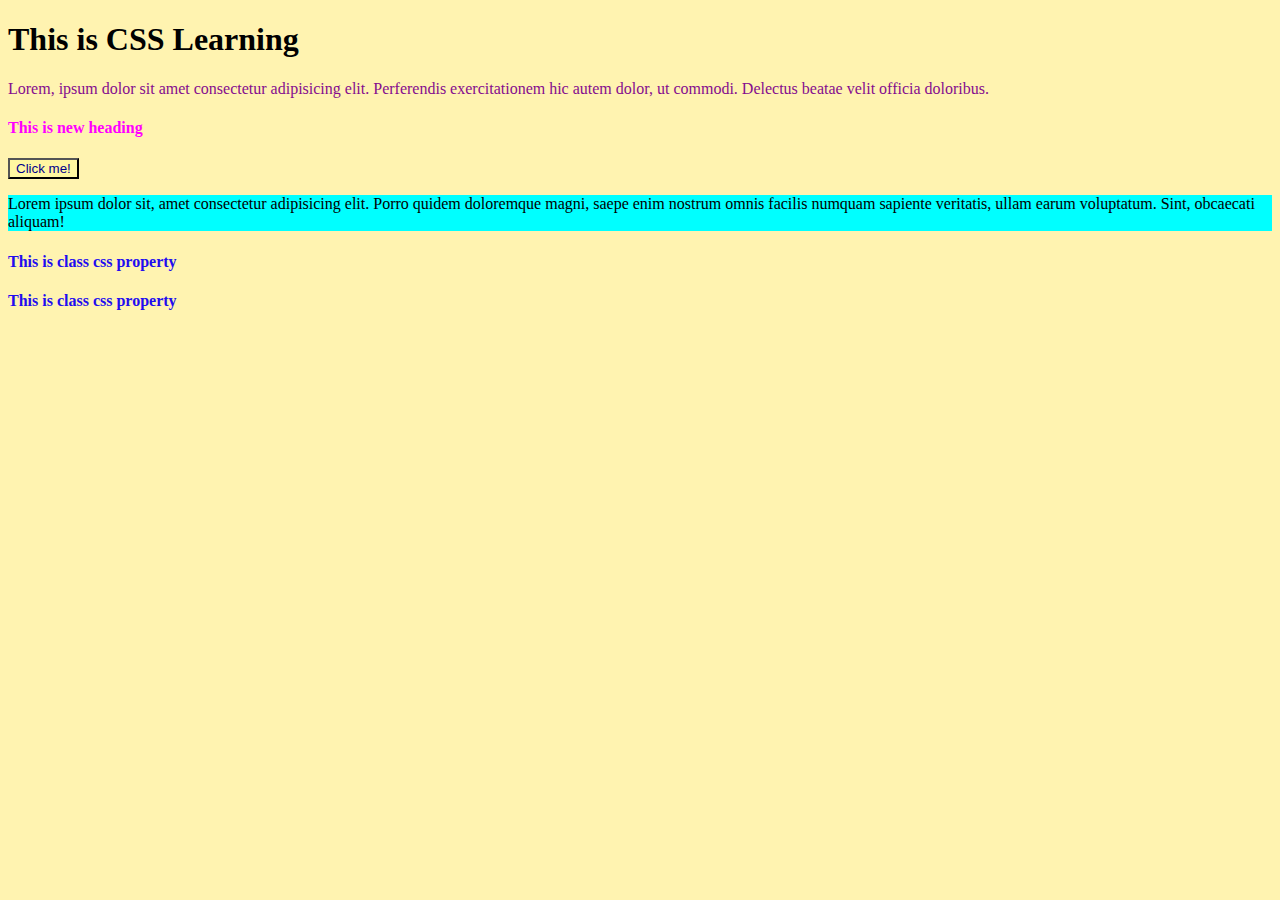
<file: index.html>
<!DOCTYPE html>
<html lang="en">

<head>
    <meta charset="UTF-8">
    <meta name="viewport" content="width=device-width, initial-scale=1.0">
    <title>Css Practice</title>
    <link rel="stylesheet" href="style.css">
</head>

<body>
    <h1>This is CSS Learning</h1>
    <p id="p1">Lorem, ipsum dolor sit amet consectetur adipisicing elit. Perferendis exercitationem hic autem dolor, ut commodi.
        Delectus beatae velit officia doloribus.</p>
    <h4>This is new heading</h4>

    <button>Click me!</button>
    <p id="p2">Lorem ipsum dolor sit, amet consectetur adipisicing elit. Porro quidem doloremque magni, saepe enim nostrum omnis
        facilis numquam sapiente veritatis, ullam earum voluptatum. Sint, obcaecati aliquam!</p>
<h4 class="c1">This is class css property</h4>
<h4 class="c1">This is class css property</h4>
    </body>

</html>
</file>
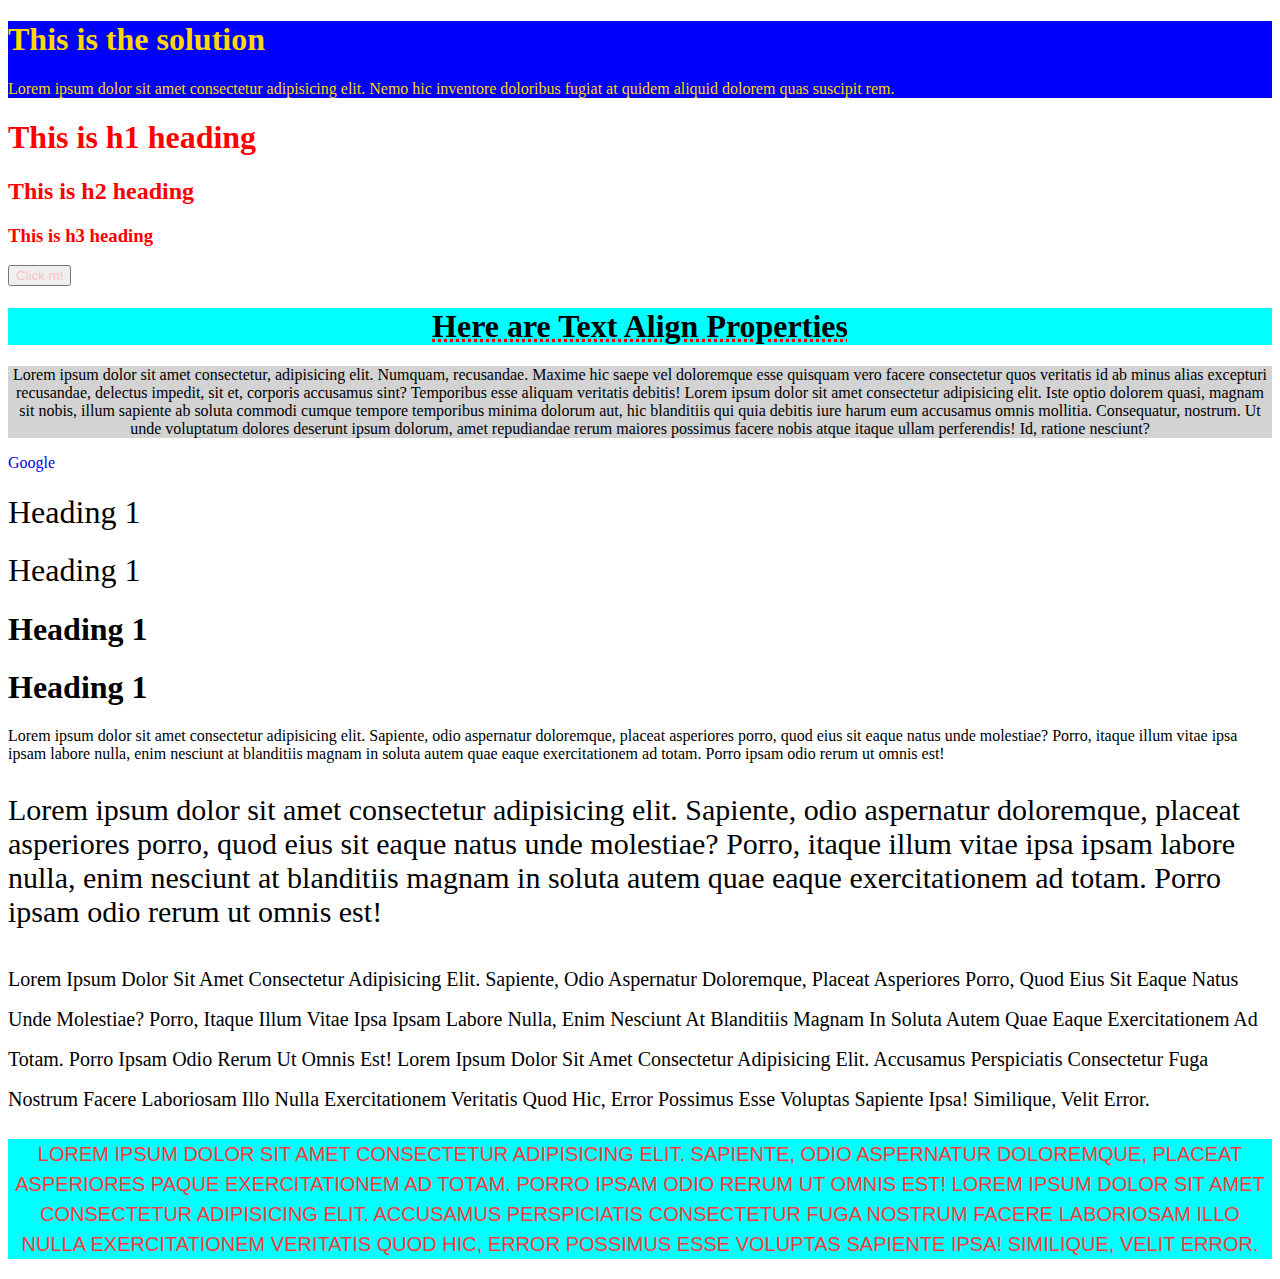
<file: index2.html>
<!DOCTYPE html>
<html lang="en">

<head>
    <meta charset="UTF-8">
    <meta name="viewport" content="width=device-width, initial-scale=1.0">
    <title>Css Practical</title>
    <link rel="stylesheet" href="style2.css">
    <!-- <style>
        button{
            color:blue;
        }
    </style> -->
</head>

<body>
    <div id="box">
        <h1>This is the solution</h1>
        <p>Lorem ipsum dolor sit amet consectetur adipisicing elit. Nemo hic inventore doloribus fugiat at quidem
            aliquid dolorem quas suscipit rem.</p>
    </div>
    <h1 class="heading">This is h1 heading</h1>
    <h2 class="heading">This is h2 heading</h2>
    <h3 class="heading">This is h3 heading</h3>
    <button style="color:pink">Click m!</button>

    <div class="text">
        <h1>Here are Text Align Properties</h1>
        <p>Lorem ipsum dolor sit amet consectetur, adipisicing elit. Numquam, recusandae. Maxime hic saepe vel
            doloremque
            esse quisquam vero facere consectetur quos veritatis id ab minus alias excepturi recusandae, delectus
            impedit,
            sit et, corporis accusamus sint? Temporibus esse aliquam veritatis debitis!
            Lorem ipsum dolor sit amet consectetur adipisicing elit. Iste optio dolorem quasi, magnam sit nobis, illum
            sapiente ab soluta commodi cumque tempore temporibus minima dolorum aut, hic blanditiis qui quia debitis
            iure harum eum accusamus omnis mollitia. Consequatur, nostrum. Ut unde voluptatum dolores deserunt ipsum
            dolorum, amet repudiandae rerum maiores possimus facere nobis atque itaque ullam perferendis! Id, ratione
            nesciunt?</p>
    </div>
    <a href="https://www.google.com">Google</a>

    <h1 id="h1">Heading 1</h1>
    <h1 id="h2">Heading 1</h1>
    <h1 id="h3">Heading 1</h1>
    <h1 id="h4">Heading 1</h1>
</body>
<p id="one">Lorem ipsum dolor sit amet consectetur adipisicing elit. Sapiente, odio aspernatur doloremque, placeat
    asperiores
    porro, quod eius sit eaque natus unde molestiae? Porro, itaque illum vitae ipsa ipsam labore nulla, enim nesciunt at
    blanditiis magnam in soluta autem quae eaque exercitationem ad totam. Porro ipsam odio rerum ut omnis est!
</p>
<p id="two">Lorem ipsum dolor sit amet consectetur adipisicing elit. Sapiente, odio aspernatur doloremque, placeat
    asperiores
    porro, quod eius sit eaque natus unde molestiae? Porro, itaque illum vitae ipsa ipsam labore nulla, enim nesciunt at
    blanditiis magnam in soluta autem quae eaque exercitationem ad totam. Porro ipsam odio rerum ut omnis est!
</p>
<p id="three">Lorem ipsum dolor sit amet consectetur adipisicing elit. Sapiente, odio aspernatur doloremque, placeat
    asperiores
    porro, quod eius sit eaque natus unde molestiae? Porro, itaque illum vitae ipsa ipsam labore nulla, enim nesciunt at
    blanditiis magnam in soluta autem quae eaque exercitationem ad totam. Porro ipsam odio rerum ut omnis est!
    Lorem ipsum dolor sit amet consectetur adipisicing elit. Accusamus perspiciatis consectetur fuga nostrum facere
    laboriosam illo nulla exercitationem veritatis quod hic, error possimus esse voluptas sapiente ipsa! Similique,
    velit error.</p>
    <p id="four">Lorem ipsum dolor sit amet consectetur adipisicing elit. Sapiente, odio aspernatur doloremque, placeat
        asperiores
        paque exercitationem ad totam. Porro ipsam odio rerum ut omnis est!
        Lorem ipsum dolor sit amet consectetur adipisicing elit. Accusamus perspiciatis consectetur fuga nostrum facere
        laboriosam illo nulla exercitationem veritatis quod hic, error possimus esse voluptas sapiente ipsa! Similique,
        velit error.</p>

</body>

</html>
</file>
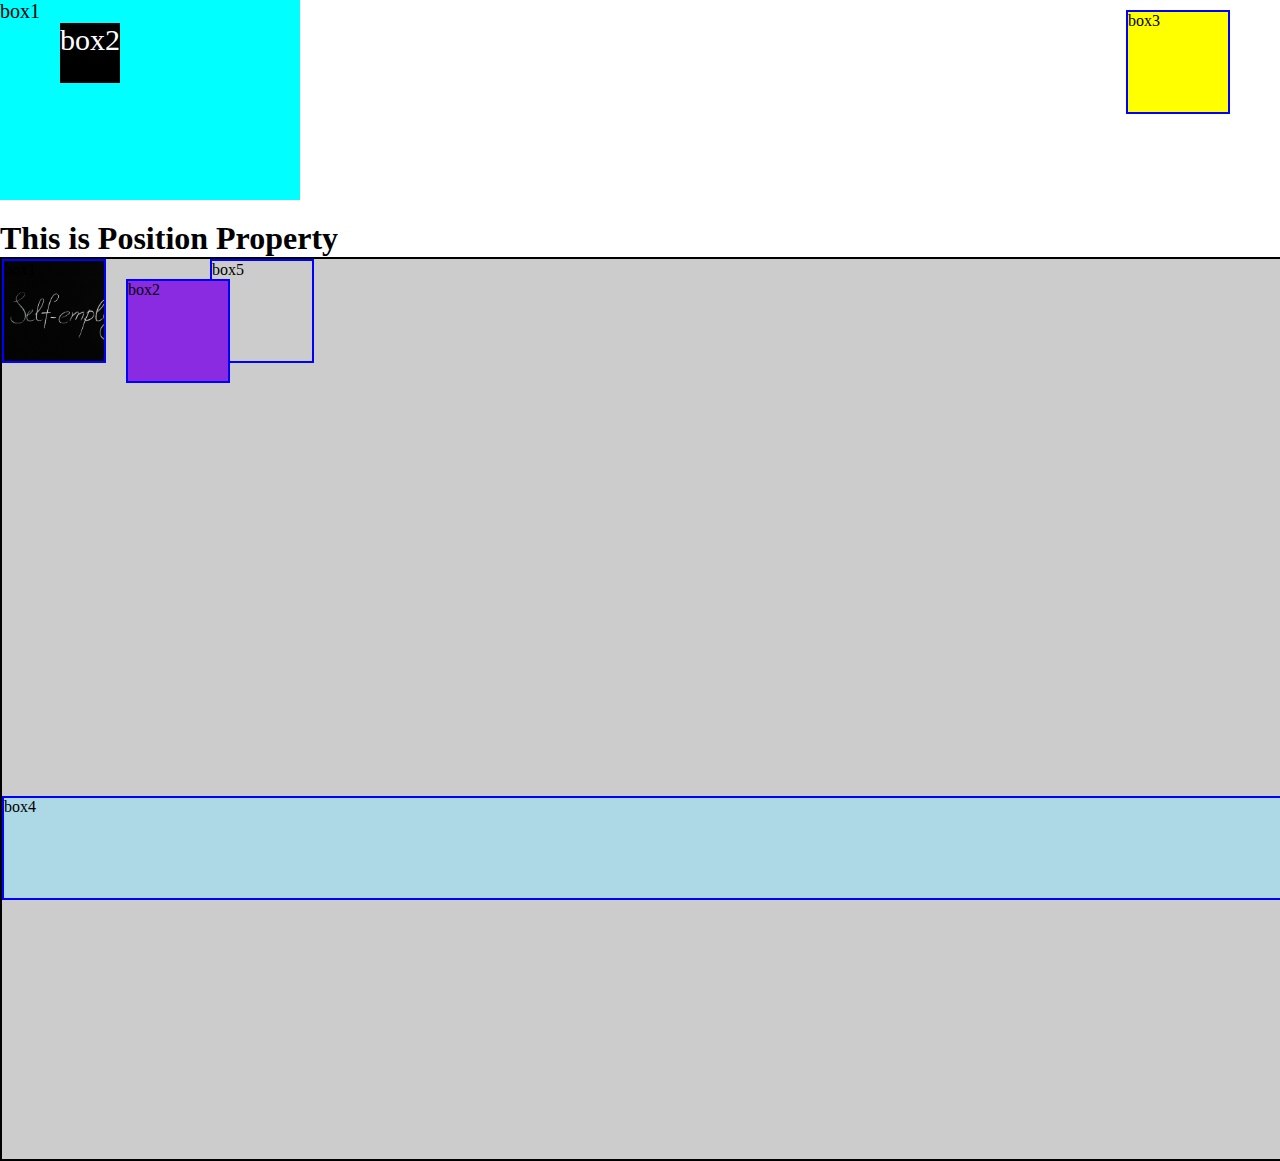
<file: level3.html>
<!DOCTYPE html>
<html lang="en">

<head>
    <meta charset="UTF-8">
    <meta name="viewport" content="width=device-width, initial-scale=1.0">
    <title>Level 4</title>
    <link rel="stylesheet" href="level3.css">
</head>

<body>
    <div id="box">box1
        <div id="box2">box2</div>
    </div>
    <h1>This is Position Property</h1>
    <div id="newboxes">
        <div class="child" id="newbox1">box1</div>

        <div class="child" id="newbox2">box2</div>
        <div class="child" id="newbox3">box3</div>
        <div class="child" id="newbox4">box4</div>
        <div class="child" id="newbox5">box5</div>
    </div>

</body>

</html>
</file>
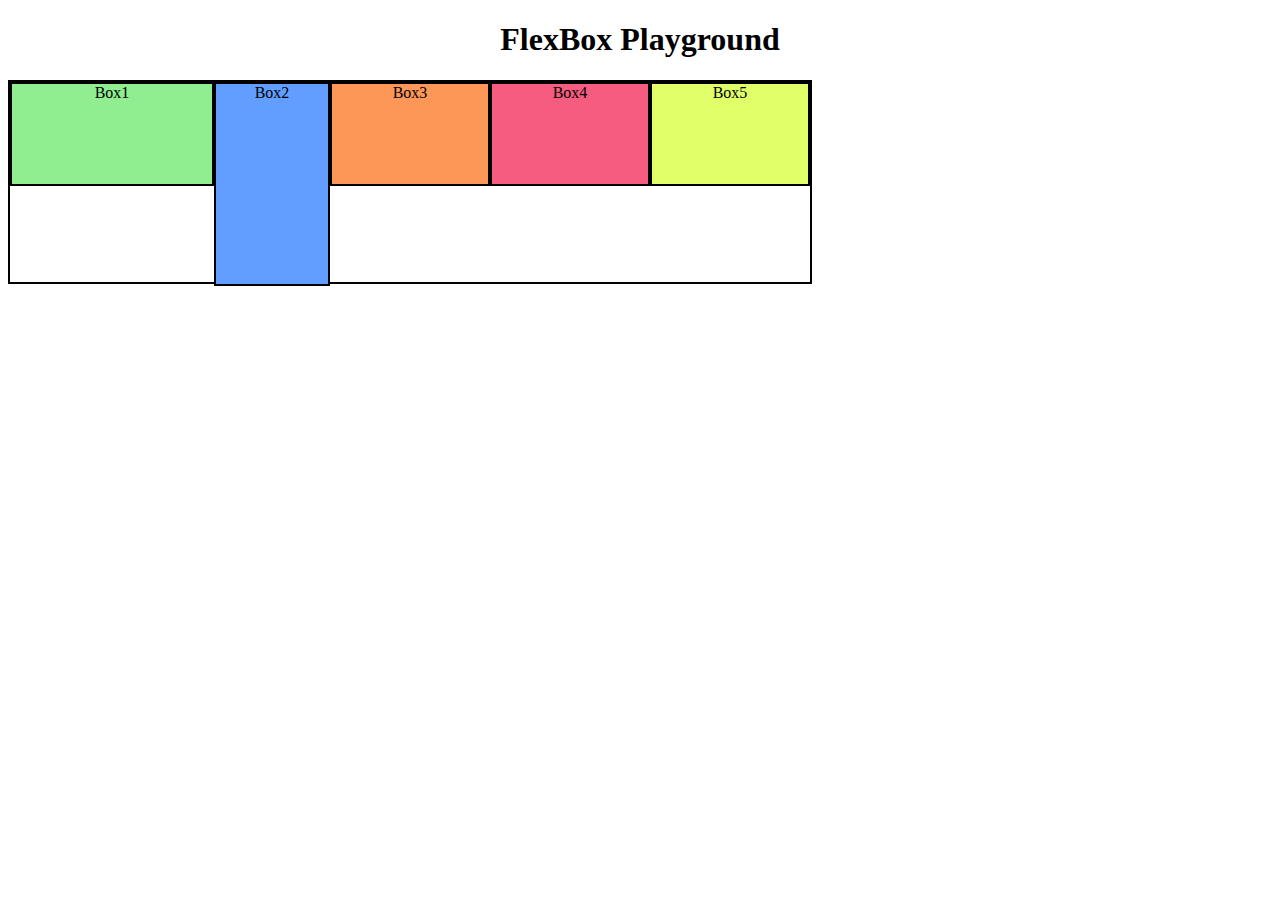
<file: level4.html>
<!DOCTYPE html>
<html lang="en">

<head>
    <meta charset="UTF-8">
    <meta name="viewport" content="width=device-width, initial-scale=1.0">
    <title>level4</title>
    <link rel="stylesheet" href="level4.css">
</head>

<body>
    <h1>FlexBox Playground</h1>
    <div id="container">
        <div id="box1">Box1</div>
        <div id="box2">Box2</div>
        <div id="box3">Box3</div>
        <div id="box4">Box4</div>
        <div id="box5">Box5</div>
    </div>
</body>

</html>
</file>
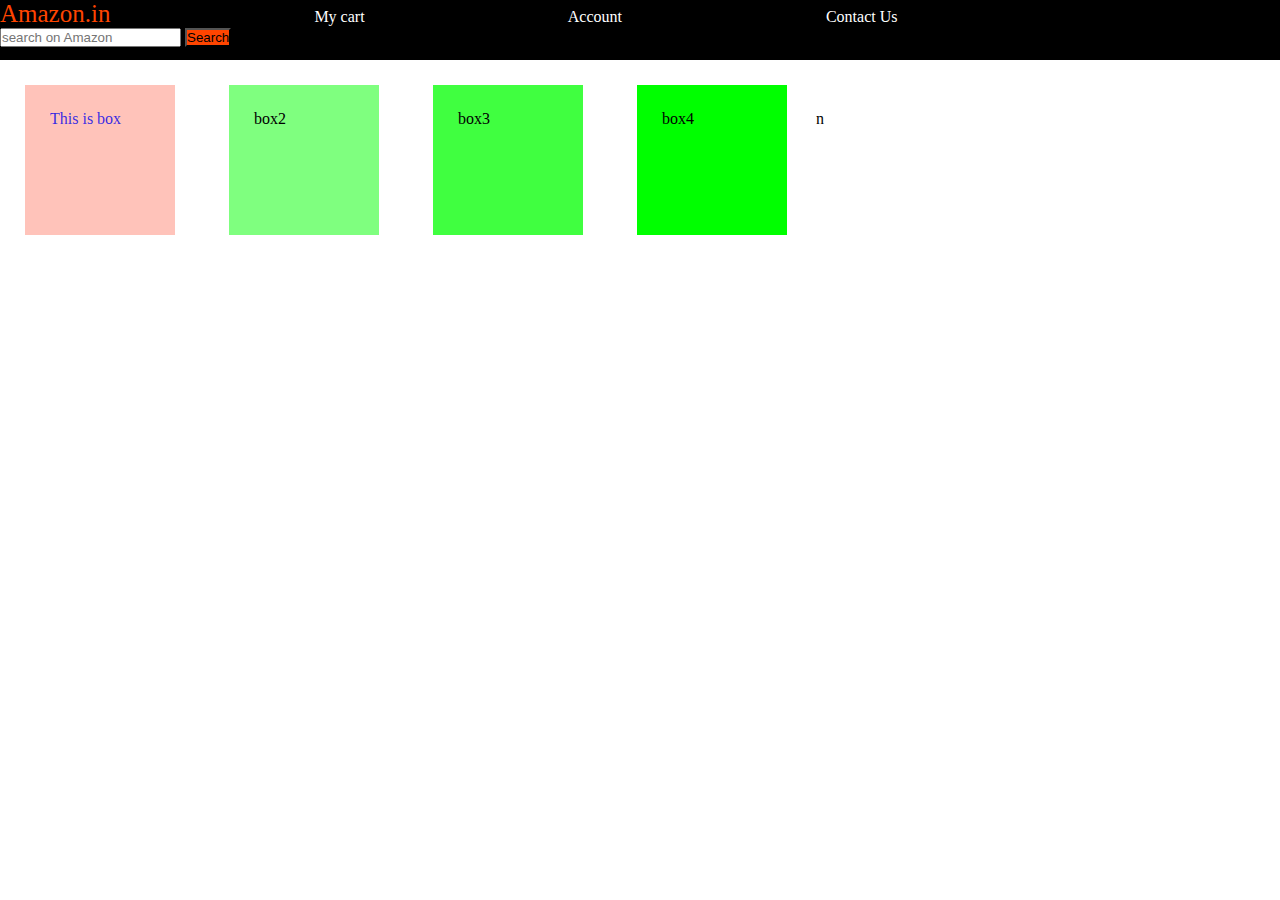
<file: navbar.html>
<!DOCTYPE html>
<html lang="en">

<head>
    <meta charset="UTF-8">
    <meta name="viewport" content="width=device-width, initial-scale=1.0">
    <title>Navbar</title>

    <link rel="stylesheet" href="navbar.css">


</head>

<body>
    <div id="container">
        <a id="logo" href="">Amazon.in</a>
        <a href="">My cart</a>
        <a href="">Account</a>
        <a href="">Contact Us</a>
        <input type="text" placeholder="search on Amazon">
        <button id="button">Search </button>
    </div>
   
        <div id="box">This is box</div>
        <div id="box2">box2</div>
        <div id="box3">box3</div>
        <div id="box4">box4</div>
    
</body>

</html>n
</file>
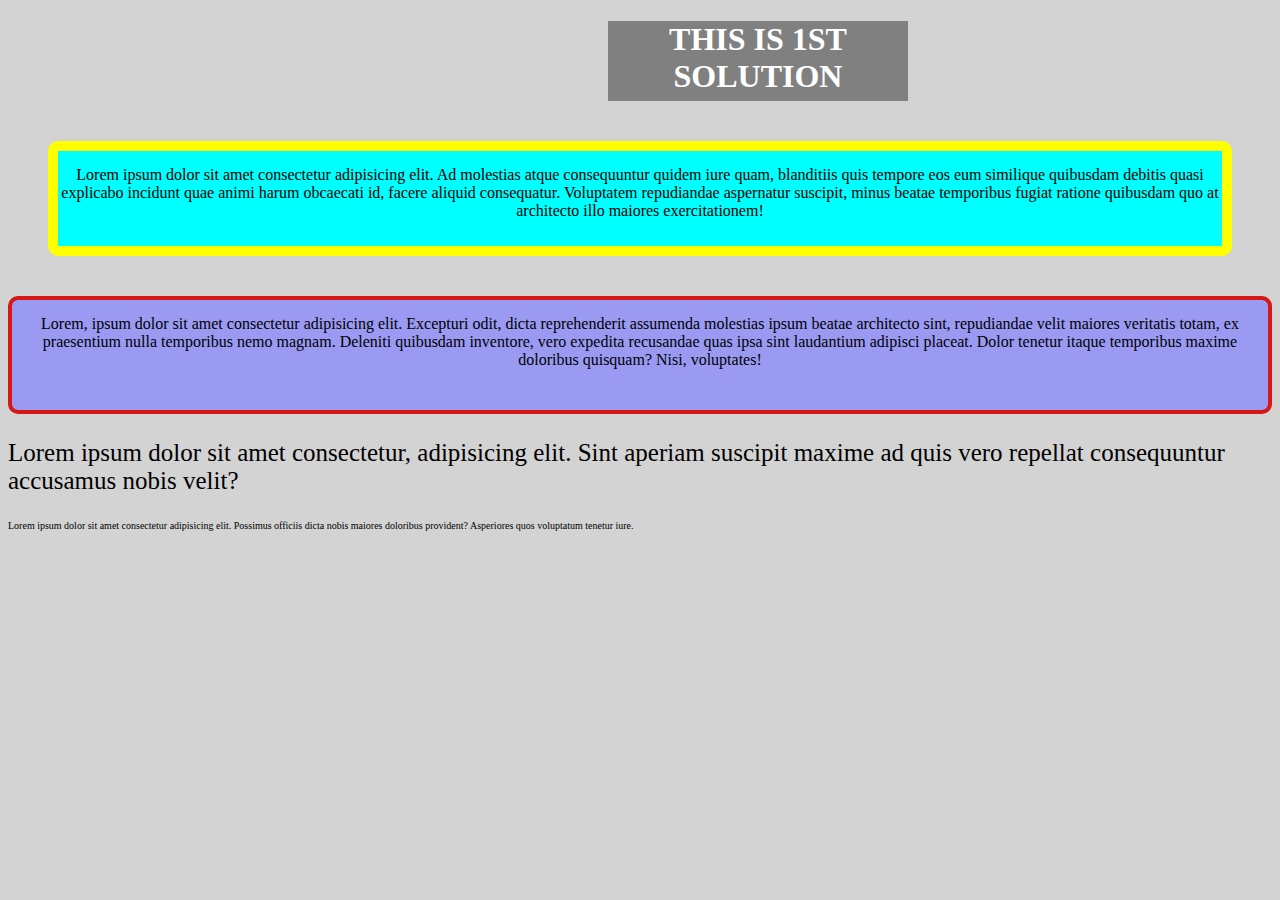
<file: practiceset2.html>
<!DOCTYPE html>
<html lang="en">

<head>
    <meta charset="UTF-8">
    <meta name="viewport" content="width=device-width, initial-scale=1.0">
    <title>Set2</title>
    <link rel="stylesheet" href="set2style.css">
</head>

<body>
    <h1>This is 1st Solution</h1>
    <p id="p1">Lorem ipsum dolor sit amet consectetur adipisicing elit. Ad molestias atque consequuntur quidem iure quam,
        blanditiis quis tempore eos eum similique quibusdam debitis quasi explicabo incidunt quae animi harum obcaecati
        id, facere aliquid consequatur. Voluptatem repudiandae aspernatur suscipit, minus beatae temporibus fugiat
        ratione quibusdam quo at architecto illo maiores exercitationem!
    </p>
    <p id="p2">Lorem, ipsum dolor sit amet consectetur adipisicing elit. Excepturi odit, dicta reprehenderit assumenda molestias
        ipsum beatae architecto sint, repudiandae velit maiores veritatis totam, ex praesentium nulla temporibus nemo
        magnam. Deleniti quibusdam inventore, vero expedita recusandae quas ipsa sint laudantium adipisci placeat. Dolor
        tenetur itaque temporibus maxime doloribus quisquam? Nisi, voluptates!</p>
    <div id="outer">
        <p>Lorem ipsum dolor sit amet consectetur, adipisicing elit. Sint aperiam suscipit maxime ad quis vero repellat
            consequuntur accusamus nobis velit?</p>
        <div id="inner">
            <p>Lorem ipsum dolor sit amet consectetur adipisicing elit. Possimus officiis dicta nobis maiores doloribus
                provident? Asperiores quos voluptatum tenetur iure.</p>
        </div>
    </div>
</body>

</html>
</file>
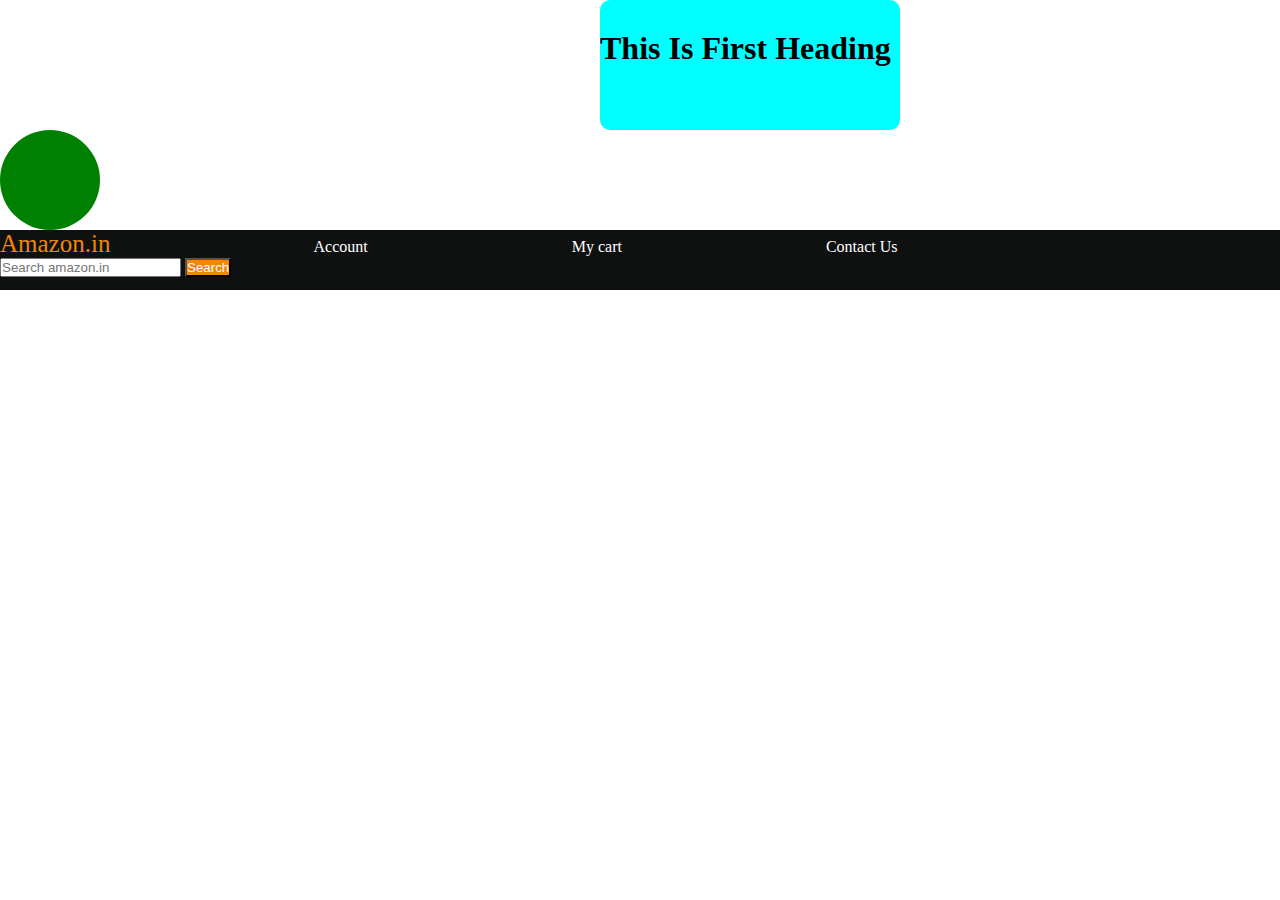
<file: set3.html>
<!DOCTYPE html>
<html lang="en">
<head>
    <meta charset="UTF-8">
    <meta name="viewport" content="width=device-width, initial-scale=1.0">
    <title>Practice Set 3</title>
    <link rel="stylesheet" href="set3style.css">
</head>
<body>
    <h1>This Is First Heading</h1>
    <div id="div"></div>
<div id="navbar">
    <a id="logo" href="">Amazon.in</a>
    <a href="">Account</a>
    <a href="">My cart</a>
    <a href="">Contact Us</a>
    <input placeholder="Search amazon.in">
    <button>Search</button>
   
</div>

</body>
</html>
</file>
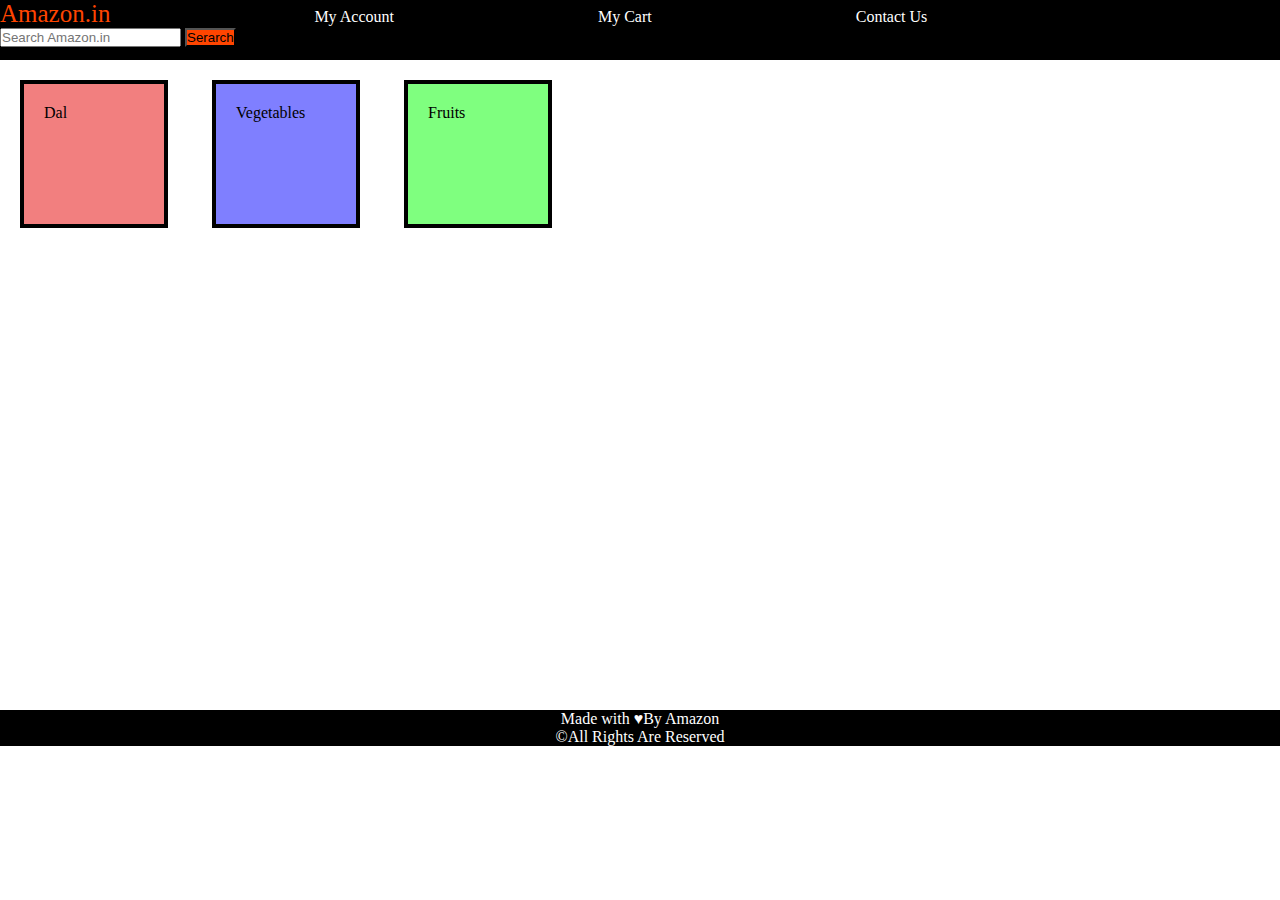
<file: set4.html>
<!DOCTYPE html>
<html lang="en">

<head>
    <meta charset="UTF-8">
    <meta name="viewport" content="width=device-width, initial-scale=1.0">
    <title>Document</title>
    <link rel="stylesheet" href="set4.css">
</head>

<body>
    <header>
        <div id="container">
            <a id="logo" href="">Amazon.in</a>
            <a href="">My Account</a>
            <a href="">My Cart</a>
            <a href="">Contact Us</a>
            <input type="text" placeholder="Search Amazon.in">
            <button id="button">Serarch</button>
        </div>
    </header>
    <div id="contentArea">
        <div class="contentbox" style="background-color: rgba(230,0,0,0.5);">Dal</div>
        <div class="contentbox"style="background-color: rgba(0,0,255,0.5);">Vegetables</div>
        <div class="contentbox" style="background-color: rgba(0,255,0,0.5);">Fruits</div>
    </div>
    <footer>Made with &hearts;By Amazon<br>
        &#169;All Rights Are Reserved
    </footer>
</body>

</html>
</file>
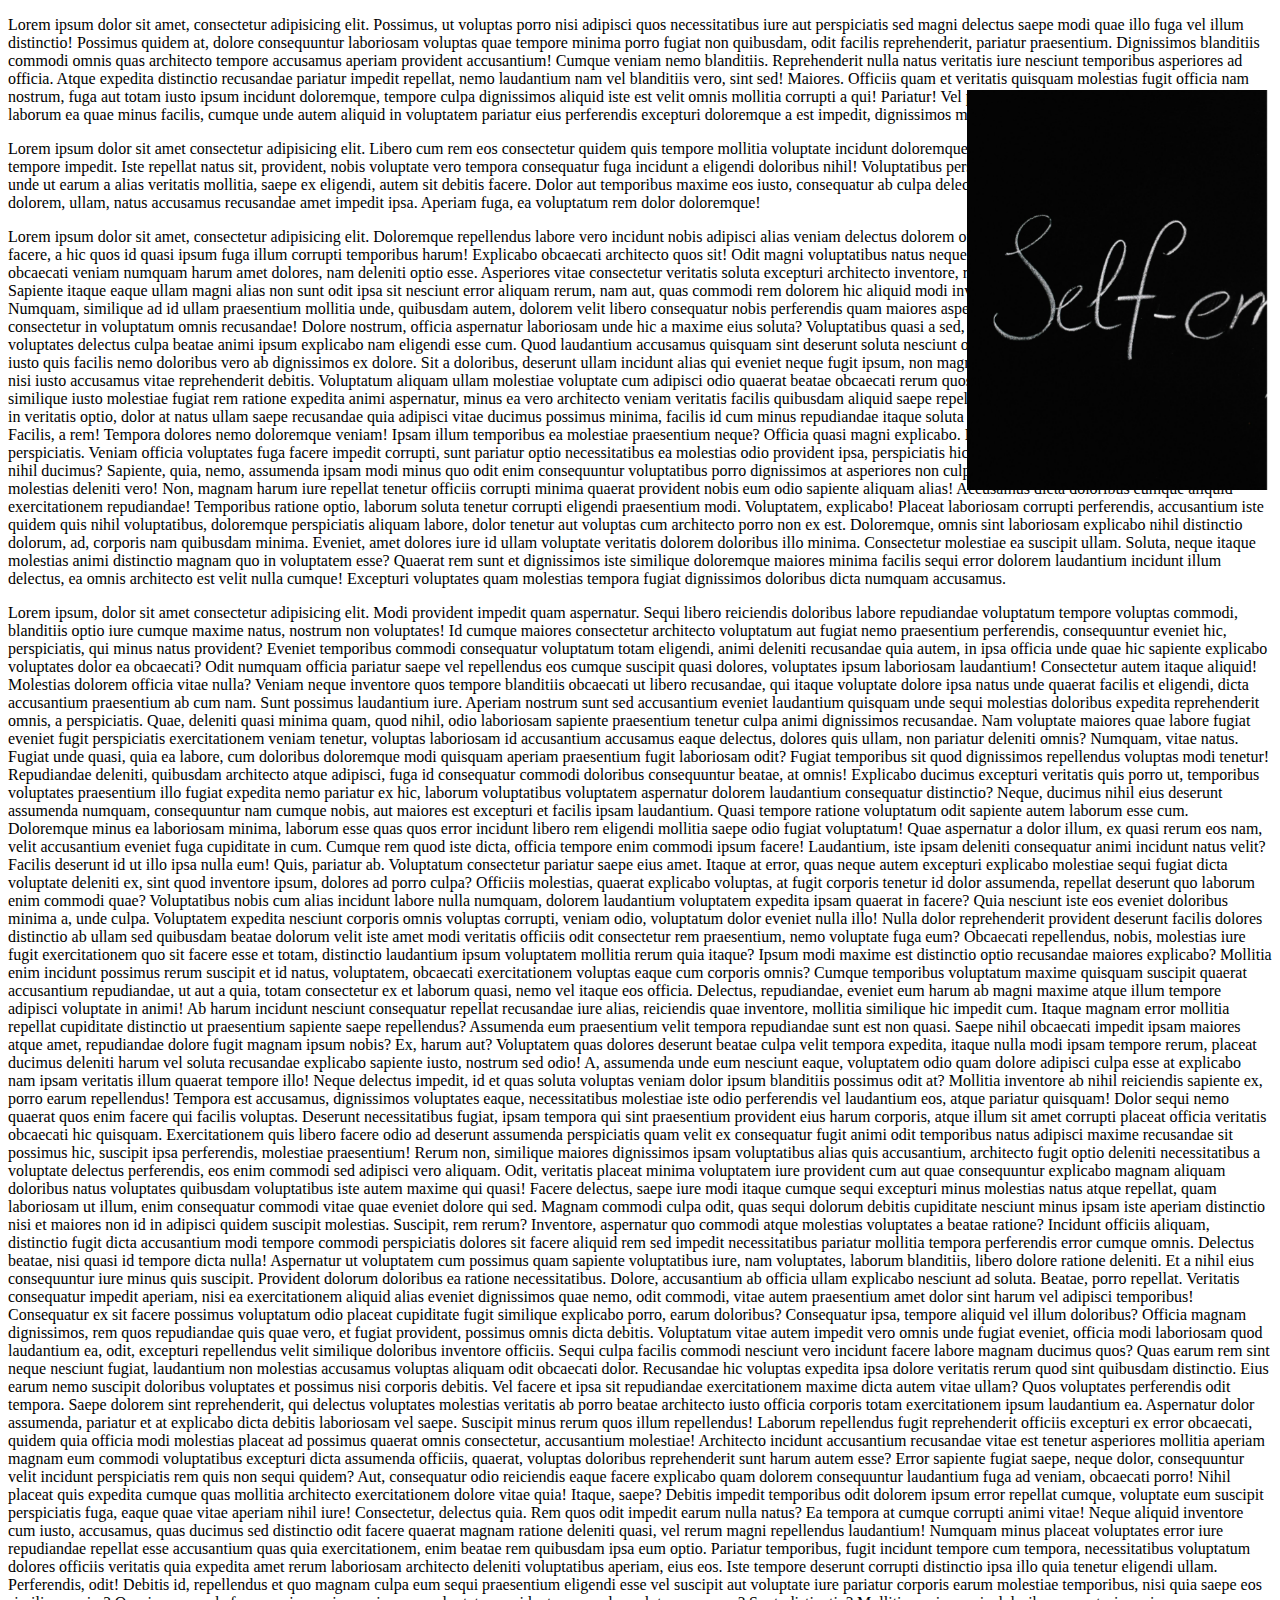
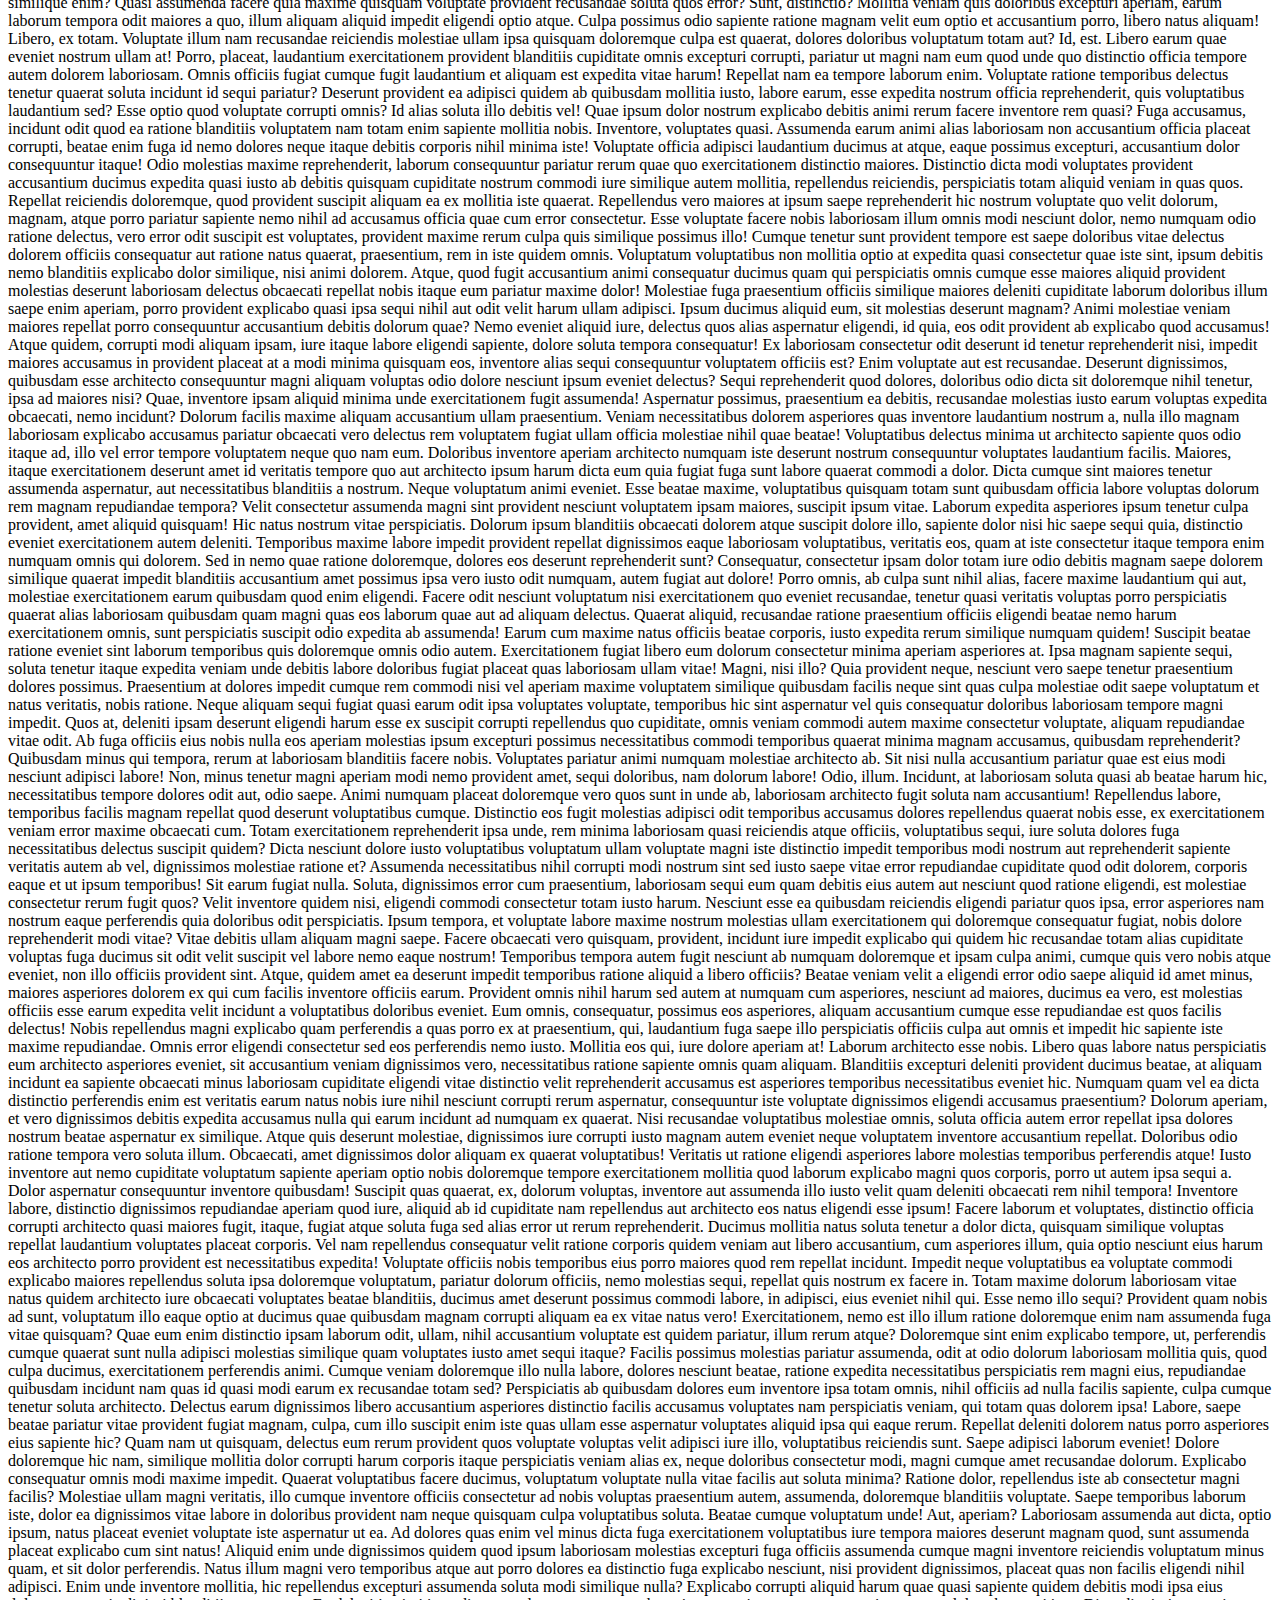
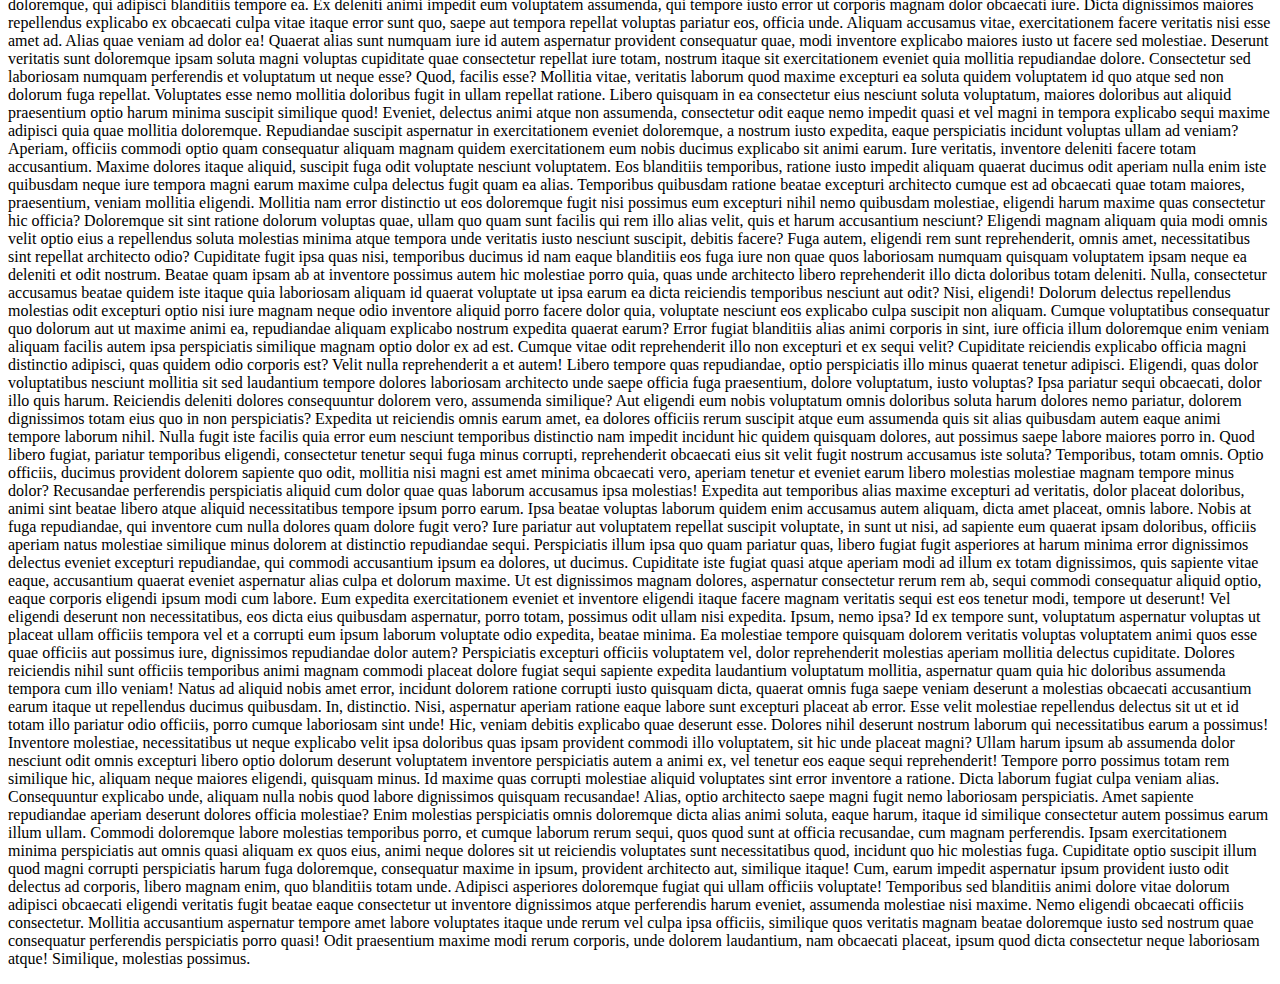
<file: set5.html>
<!DOCTYPE html>
<html lang="en">

<head>
    <meta charset="UTF-8">
    <meta name="viewport" content="width=device-width, initial-scale=1.0">
    <title>Set5</title>
    <link rel="stylesheet" href="set5.css">
</head>

<body>

    <p>Lorem ipsum dolor sit amet, consectetur adipisicing elit. Possimus, ut voluptas porro nisi adipisci quos
        necessitatibus iure aut perspiciatis sed magni delectus saepe modi quae illo fuga vel illum distinctio!
        Possimus quidem at, dolore consequuntur laboriosam voluptas quae tempore minima porro fugiat non quibusdam, odit
        facilis reprehenderit, pariatur praesentium. Dignissimos blanditiis commodi omnis quas architecto tempore
        accusamus aperiam provident accusantium!
        Cumque veniam nemo blanditiis. Reprehenderit nulla natus veritatis iure nesciunt temporibus asperiores ad
        officia. Atque expedita distinctio recusandae pariatur impedit repellat, nemo laudantium nam vel blanditiis
        vero, sint sed! Maiores.
        Officiis quam et veritatis quisquam molestias fugit officia nam nostrum, fuga aut totam iusto ipsum incidunt
        doloremque, tempore culpa dignissimos aliquid iste est velit omnis mollitia corrupti a qui! Pariatur!
        Vel perspiciatis quam ab. Dolores accusamus laborum ea quae minus facilis, cumque unde autem aliquid in
        voluptatem pariatur eius perferendis excepturi doloremque a est impedit, dignissimos minima maiores id.
        Perferendis.</p>
    <div id="parent"></div>
    <p>Lorem ipsum dolor sit amet consectetur adipisicing elit. Libero cum rem eos consectetur quidem quis tempore
        mollitia voluptate incidunt doloremque, id esse at quaerat, nesciunt officiis. Maxime, tempore impedit. Iste
        repellat natus sit, provident, nobis voluptate vero tempora consequatur fuga incidunt a eligendi doloribus
        nihil! Voluptatibus perspiciatis minus nam eum et nisi vitae quo sunt unde ut earum a alias veritatis mollitia,
        saepe ex eligendi, autem sit debitis facere. Dolor aut temporibus maxime eos iusto, consequatur ab culpa
        delectus provident quam ipsum aliquam eum sequi dolorem, ullam, natus accusamus recusandae amet impedit ipsa.
        Aperiam fuga, ea voluptatum rem dolor doloremque!</p>
    <p>Lorem ipsum dolor sit amet, consectetur adipisicing elit. Doloremque repellendus labore vero incidunt nobis
        adipisci alias veniam delectus dolorem officia perspiciatis necessitatibus, natus cumque facere, a hic quos id
        quasi ipsum fuga illum corrupti temporibus harum! Explicabo obcaecati architecto quos sit! Odit magni
        voluptatibus natus neque quas, iure ducimus nobis facere laudantium obcaecati veniam numquam harum amet dolores,
        nam deleniti optio esse. Asperiores vitae consectetur veritatis soluta excepturi architecto inventore, rerum
        omnis maxime sapiente praesentium. Sapiente itaque eaque ullam magni alias non sunt odit ipsa sit nesciunt error
        aliquam rerum, nam aut, quas commodi rem dolorem hic aliquid modi inventore deleniti repellendus enim officia.
        Numquam, similique ad id ullam praesentium mollitia unde, quibusdam autem, dolorem velit libero consequatur
        nobis perferendis quam maiores asperiores laborum nam dignissimos esse consectetur in voluptatum omnis
        recusandae! Dolore nostrum, officia aspernatur laboriosam unde hic a maxime eius soluta? Voluptatibus quasi a
        sed, similique sequi odit nesciunt, ad nostrum voluptates delectus culpa beatae animi ipsum explicabo nam
        eligendi esse cum. Quod laudantium accusamus quisquam sint deserunt soluta nesciunt omnis aspernatur, ipsa
        voluptates impedit, ea iusto quis facilis nemo doloribus vero ab dignissimos ex dolore. Sit a doloribus,
        deserunt ullam incidunt alias qui eveniet neque fugit ipsum, non magni, temporibus dicta laudantium culpa ipsam
        nisi iusto accusamus vitae reprehenderit debitis. Voluptatum aliquam ullam molestiae voluptate cum adipisci odio
        quaerat beatae obcaecati rerum quos ducimus optio, voluptatibus eius enim! Fugit similique iusto molestiae
        fugiat rem ratione expedita animi aspernatur, minus ea vero architecto veniam veritatis facilis quibusdam
        aliquid saepe repellendus debitis nulla magni? Numquam omnis in veritatis optio, dolor at natus ullam saepe
        recusandae quia adipisci vitae ducimus possimus minima, facilis id cum minus repudiandae itaque soluta
        consequatur dicta molestiae vel reprehenderit. Facilis, a rem! Tempora dolores nemo doloremque veniam! Ipsam
        illum temporibus ea molestiae praesentium neque? Officia quasi magni explicabo. Molestias iusto, eius error rem
        ullam dicta ex perspiciatis. Veniam officia voluptates fuga facere impedit corrupti, sunt pariatur optio
        necessitatibus ea molestias odio provident ipsa, perspiciatis hic assumenda exercitationem ex labore nostrum
        nihil ducimus? Sapiente, quia, nemo, assumenda ipsam modi minus quo odit enim consequuntur voluptatibus porro
        dignissimos at asperiores non culpa voluptatem corrupti iure laudantium illum molestias deleniti vero! Non,
        magnam harum iure repellat tenetur officiis corrupti minima quaerat provident nobis eum odio sapiente aliquam
        alias! Accusamus dicta doloribus cumque aliquid exercitationem repudiandae! Temporibus ratione optio, laborum
        soluta tenetur corrupti eligendi praesentium modi. Voluptatem, explicabo! Placeat laboriosam corrupti
        perferendis, accusantium iste quidem quis nihil voluptatibus, doloremque perspiciatis aliquam labore, dolor
        tenetur aut voluptas cum architecto porro non ex est. Doloremque, omnis sint laboriosam explicabo nihil
        distinctio dolorum, ad, corporis nam quibusdam minima. Eveniet, amet dolores iure id ullam voluptate veritatis
        dolorem doloribus illo minima. Consectetur molestiae ea suscipit ullam. Soluta, neque itaque molestias animi
        distinctio magnam quo in voluptatem esse? Quaerat rem sunt et dignissimos iste similique doloremque maiores
        minima facilis sequi error dolorem laudantium incidunt illum delectus, ea omnis architecto est velit nulla
        cumque! Excepturi voluptates quam molestias tempora fugiat dignissimos doloribus dicta numquam accusamus.</p>
    <p>Lorem ipsum, dolor sit amet consectetur adipisicing elit. Modi provident impedit quam aspernatur. Sequi libero
        reiciendis doloribus labore repudiandae voluptatum tempore voluptas commodi, blanditiis optio iure cumque maxime
        natus, nostrum non voluptates! Id cumque maiores consectetur architecto voluptatum aut fugiat nemo praesentium
        perferendis, consequuntur eveniet hic, perspiciatis, qui minus natus provident? Eveniet temporibus commodi
        consequatur voluptatum totam eligendi, animi deleniti recusandae quia autem, in ipsa officia unde quae hic
        sapiente explicabo voluptates dolor ea obcaecati? Odit numquam officia pariatur saepe vel repellendus eos cumque
        suscipit quasi dolores, voluptates ipsum laboriosam laudantium! Consectetur autem itaque aliquid! Molestias
        dolorem officia vitae nulla? Veniam neque inventore quos tempore blanditiis obcaecati ut libero recusandae, qui
        itaque voluptate dolore ipsa natus unde quaerat facilis et eligendi, dicta accusantium praesentium ab cum nam.
        Sunt possimus laudantium iure. Aperiam nostrum sunt sed accusantium eveniet laudantium quisquam unde sequi
        molestias doloribus expedita reprehenderit omnis, a perspiciatis. Quae, deleniti quasi minima quam, quod nihil,
        odio laboriosam sapiente praesentium tenetur culpa animi dignissimos recusandae. Nam voluptate maiores quae
        labore fugiat eveniet fugit perspiciatis exercitationem veniam tenetur, voluptas laboriosam id accusantium
        accusamus eaque delectus, dolores quis ullam, non pariatur deleniti omnis? Numquam, vitae natus. Fugiat unde
        quasi, quia ea labore, cum doloribus doloremque modi quisquam aperiam praesentium fugit laboriosam odit? Fugiat
        temporibus sit quod dignissimos repellendus voluptas modi tenetur! Repudiandae deleniti, quibusdam architecto
        atque adipisci, fuga id consequatur commodi doloribus consequuntur beatae, at omnis! Explicabo ducimus excepturi
        veritatis quis porro ut, temporibus voluptates praesentium illo fugiat expedita nemo pariatur ex hic, laborum
        voluptatibus voluptatem aspernatur dolorem laudantium consequatur distinctio? Neque, ducimus nihil eius deserunt
        assumenda numquam, consequuntur nam cumque nobis, aut maiores est excepturi et facilis ipsam laudantium. Quasi
        tempore ratione voluptatum odit sapiente autem laborum esse cum. Doloremque minus ea laboriosam minima, laborum
        esse quas quos error incidunt libero rem eligendi mollitia saepe odio fugiat voluptatum! Quae aspernatur a dolor
        illum, ex quasi rerum eos nam, velit accusantium eveniet fuga cupiditate in cum. Cumque rem quod iste dicta,
        officia tempore enim commodi ipsum facere! Laudantium, iste ipsam deleniti consequatur animi incidunt natus
        velit? Facilis deserunt id ut illo ipsa nulla eum! Quis, pariatur ab. Voluptatum consectetur pariatur saepe eius
        amet. Itaque at error, quas neque autem excepturi explicabo molestiae sequi fugiat dicta voluptate deleniti ex,
        sint quod inventore ipsum, dolores ad porro culpa? Officiis molestias, quaerat explicabo voluptas, at fugit
        corporis tenetur id dolor assumenda, repellat deserunt quo laborum enim commodi quae? Voluptatibus nobis cum
        alias incidunt labore nulla numquam, dolorem laudantium voluptatem expedita ipsam quaerat in facere? Quia
        nesciunt iste eos eveniet doloribus minima a, unde culpa. Voluptatem expedita nesciunt corporis omnis voluptas
        corrupti, veniam odio, voluptatum dolor eveniet nulla illo! Nulla dolor reprehenderit provident deserunt facilis
        dolores distinctio ab ullam sed quibusdam beatae dolorum velit iste amet modi veritatis officiis odit
        consectetur rem praesentium, nemo voluptate fuga eum? Obcaecati repellendus, nobis, molestias iure fugit
        exercitationem quo sit facere esse et totam, distinctio laudantium ipsum voluptatem mollitia rerum quia itaque?
        Ipsum modi maxime est distinctio optio recusandae maiores explicabo? Mollitia enim incidunt possimus rerum
        suscipit et id natus, voluptatem, obcaecati exercitationem voluptas eaque cum corporis omnis? Cumque temporibus
        voluptatum maxime quisquam suscipit quaerat accusantium repudiandae, ut aut a quia, totam consectetur ex et
        laborum quasi, nemo vel itaque eos officia. Delectus, repudiandae, eveniet eum harum ab magni maxime atque illum
        tempore adipisci voluptate in animi! Ab harum incidunt nesciunt consequatur repellat recusandae iure alias,
        reiciendis quae inventore, mollitia similique hic impedit cum. Itaque magnam error mollitia repellat cupiditate
        distinctio ut praesentium sapiente saepe repellendus? Assumenda eum praesentium velit tempora repudiandae sunt
        est non quasi. Saepe nihil obcaecati impedit ipsam maiores atque amet, repudiandae dolore fugit magnam ipsum
        nobis? Ex, harum aut? Voluptatem quas dolores deserunt beatae culpa velit tempora expedita, itaque nulla modi
        ipsam tempore rerum, placeat ducimus deleniti harum vel soluta recusandae explicabo sapiente iusto, nostrum sed
        odio! A, assumenda unde eum nesciunt eaque, voluptatem odio quam dolore adipisci culpa esse at explicabo nam
        ipsam veritatis illum quaerat tempore illo! Neque delectus impedit, id et quas soluta voluptas veniam dolor
        ipsum blanditiis possimus odit at? Mollitia inventore ab nihil reiciendis sapiente ex, porro earum repellendus!
        Tempora est accusamus, dignissimos voluptates eaque, necessitatibus molestiae iste odio perferendis vel
        laudantium eos, atque pariatur quisquam! Dolor sequi nemo quaerat quos enim facere qui facilis voluptas.
        Deserunt necessitatibus fugiat, ipsam tempora qui sint praesentium provident eius harum corporis, atque illum
        sit amet corrupti placeat officia veritatis obcaecati hic quisquam. Exercitationem quis libero facere odio ad
        deserunt assumenda perspiciatis quam velit ex consequatur fugit animi odit temporibus natus adipisci maxime
        recusandae sit possimus hic, suscipit ipsa perferendis, molestiae praesentium! Rerum non, similique maiores
        dignissimos ipsam voluptatibus alias quis accusantium, architecto fugit optio deleniti necessitatibus a
        voluptate delectus perferendis, eos enim commodi sed adipisci vero aliquam. Odit, veritatis placeat minima
        voluptatem iure provident cum aut quae consequuntur explicabo magnam aliquam doloribus natus voluptates
        quibusdam voluptatibus iste autem maxime qui quasi! Facere delectus, saepe iure modi itaque cumque sequi
        excepturi minus molestias natus atque repellat, quam laboriosam ut illum, enim consequatur commodi vitae quae
        eveniet dolore qui sed. Magnam commodi culpa odit, quas sequi dolorum debitis cupiditate nesciunt minus ipsam
        iste aperiam distinctio nisi et maiores non id in adipisci quidem suscipit molestias. Suscipit, rem rerum?
        Inventore, aspernatur quo commodi atque molestias voluptates a beatae ratione? Incidunt officiis aliquam,
        distinctio fugit dicta accusantium modi tempore commodi perspiciatis dolores sit facere aliquid rem sed impedit
        necessitatibus pariatur mollitia tempora perferendis error cumque omnis. Delectus beatae, nisi quasi id tempore
        dicta nulla! Aspernatur ut voluptatem cum possimus quam sapiente voluptatibus iure, nam voluptates, laborum
        blanditiis, libero dolore ratione deleniti. Et a nihil eius consequuntur iure minus quis suscipit. Provident
        dolorum doloribus ea ratione necessitatibus. Dolore, accusantium ab officia ullam explicabo nesciunt ad soluta.
        Beatae, porro repellat. Veritatis consequatur impedit aperiam, nisi ea exercitationem aliquid alias eveniet
        dignissimos quae nemo, odit commodi, vitae autem praesentium amet dolor sint harum vel adipisci temporibus!
        Consequatur ex sit facere possimus voluptatum odio placeat cupiditate fugit similique explicabo porro, earum
        doloribus? Consequatur ipsa, tempore aliquid vel illum doloribus? Officia magnam dignissimos, rem quos
        repudiandae quis quae vero, et fugiat provident, possimus omnis dicta debitis. Voluptatum vitae autem impedit
        vero omnis unde fugiat eveniet, officia modi laboriosam quod laudantium ea, odit, excepturi repellendus velit
        similique doloribus inventore officiis. Sequi culpa facilis commodi nesciunt vero incidunt facere labore magnam
        ducimus quos? Quas earum rem sint neque nesciunt fugiat, laudantium non molestias accusamus voluptas aliquam
        odit obcaecati dolor. Recusandae hic voluptas expedita ipsa dolore veritatis rerum quod sint quibusdam
        distinctio. Eius earum nemo suscipit doloribus voluptates et possimus nisi corporis debitis. Vel facere et ipsa
        sit repudiandae exercitationem maxime dicta autem vitae ullam? Quos voluptates perferendis odit tempora. Saepe
        dolorem sint reprehenderit, qui delectus voluptates molestias veritatis ab porro beatae architecto iusto officia
        corporis totam exercitationem ipsum laudantium ea. Aspernatur dolor assumenda, pariatur et at explicabo dicta
        debitis laboriosam vel saepe. Suscipit minus rerum quos illum repellendus! Laborum repellendus fugit
        reprehenderit officiis excepturi ex error obcaecati, quidem quia officia modi molestias placeat ad possimus
        quaerat omnis consectetur, accusantium molestiae! Architecto incidunt accusantium recusandae vitae est tenetur
        asperiores mollitia aperiam magnam eum commodi voluptatibus excepturi dicta assumenda officiis, quaerat,
        voluptas doloribus reprehenderit sunt harum autem esse? Error sapiente fugiat saepe, neque dolor, consequuntur
        velit incidunt perspiciatis rem quis non sequi quidem? Aut, consequatur odio reiciendis eaque facere explicabo
        quam dolorem consequuntur laudantium fuga ad veniam, obcaecati porro! Nihil placeat quis expedita cumque quas
        mollitia architecto exercitationem dolore vitae quia! Itaque, saepe? Debitis impedit temporibus odit dolorem
        ipsum error repellat cumque, voluptate eum suscipit perspiciatis fuga, eaque quae vitae aperiam nihil iure!
        Consectetur, delectus quia. Rem quos odit impedit earum nulla natus? Ea tempora at cumque corrupti animi vitae!
        Neque aliquid inventore cum iusto, accusamus, quas ducimus sed distinctio odit facere quaerat magnam ratione
        deleniti quasi, vel rerum magni repellendus laudantium! Numquam minus placeat voluptates error iure repudiandae
        repellat esse accusantium quas quia exercitationem, enim beatae rem quibusdam ipsa eum optio. Pariatur
        temporibus, fugit incidunt tempore cum tempora, necessitatibus voluptatum dolores officiis veritatis quia
        expedita amet rerum laboriosam architecto deleniti voluptatibus aperiam, eius eos. Iste tempore deserunt
        corrupti distinctio ipsa illo quia tenetur eligendi ullam. Perferendis, odit! Debitis id, repellendus et quo
        magnam culpa eum sequi praesentium eligendi esse vel suscipit aut voluptate iure pariatur corporis earum
        molestiae temporibus, nisi quia saepe eos similique enim? Quasi assumenda facere quia maxime quisquam voluptate
        provident recusandae soluta quos error? Sunt, distinctio? Mollitia veniam quis doloribus excepturi aperiam,
        earum laborum tempora odit maiores a quo, illum aliquam aliquid impedit eligendi optio atque. Culpa possimus
        odio sapiente ratione magnam velit eum optio et accusantium porro, libero natus aliquam! Libero, ex totam.
        Voluptate illum nam recusandae reiciendis molestiae ullam ipsa quisquam doloremque culpa est quaerat, dolores
        doloribus voluptatum totam aut? Id, est. Libero earum quae eveniet nostrum ullam at! Porro, placeat, laudantium
        exercitationem provident blanditiis cupiditate omnis excepturi corrupti, pariatur ut magni nam eum quod unde quo
        distinctio officia tempore autem dolorem laboriosam. Omnis officiis fugiat cumque fugit laudantium et aliquam
        est expedita vitae harum! Repellat nam ea tempore laborum enim. Voluptate ratione temporibus delectus tenetur
        quaerat soluta incidunt id sequi pariatur? Deserunt provident ea adipisci quidem ab quibusdam mollitia iusto,
        labore earum, esse expedita nostrum officia reprehenderit, quis voluptatibus laudantium sed? Esse optio quod
        voluptate corrupti omnis? Id alias soluta illo debitis vel! Quae ipsum dolor nostrum explicabo debitis animi
        rerum facere inventore rem quasi? Fuga accusamus, incidunt odit quod ea ratione blanditiis voluptatem nam totam
        enim sapiente mollitia nobis. Inventore, voluptates quasi. Assumenda earum animi alias laboriosam non
        accusantium officia placeat corrupti, beatae enim fuga id nemo dolores neque itaque debitis corporis nihil
        minima iste! Voluptate officia adipisci laudantium ducimus at atque, eaque possimus excepturi, accusantium dolor
        consequuntur itaque! Odio molestias maxime reprehenderit, laborum consequuntur pariatur rerum quae quo
        exercitationem distinctio maiores. Distinctio dicta modi voluptates provident accusantium ducimus expedita quasi
        iusto ab debitis quisquam cupiditate nostrum commodi iure similique autem mollitia, repellendus reiciendis,
        perspiciatis totam aliquid veniam in quas quos. Repellat reiciendis doloremque, quod provident suscipit aliquam
        ea ex mollitia iste quaerat. Repellendus vero maiores at ipsum saepe reprehenderit hic nostrum voluptate quo
        velit dolorum, magnam, atque porro pariatur sapiente nemo nihil ad accusamus officia quae cum error consectetur.
        Esse voluptate facere nobis laboriosam illum omnis modi nesciunt dolor, nemo numquam odio ratione delectus, vero
        error odit suscipit est voluptates, provident maxime rerum culpa quis similique possimus illo! Cumque tenetur
        sunt provident tempore est saepe doloribus vitae delectus dolorem officiis consequatur aut ratione natus
        quaerat, praesentium, rem in iste quidem omnis. Voluptatum voluptatibus non mollitia optio at expedita quasi
        consectetur quae iste sint, ipsum debitis nemo blanditiis explicabo dolor similique, nisi animi dolorem. Atque,
        quod fugit accusantium animi consequatur ducimus quam qui perspiciatis omnis cumque esse maiores aliquid
        provident molestias deserunt laboriosam delectus obcaecati repellat nobis itaque eum pariatur maxime dolor!
        Molestiae fuga praesentium officiis similique maiores deleniti cupiditate laborum doloribus illum saepe enim
        aperiam, porro provident explicabo quasi ipsa sequi nihil aut odit velit harum ullam adipisci. Ipsum ducimus
        aliquid eum, sit molestias deserunt magnam? Animi molestiae veniam maiores repellat porro consequuntur
        accusantium debitis dolorum quae? Nemo eveniet aliquid iure, delectus quos alias aspernatur eligendi, id quia,
        eos odit provident ab explicabo quod accusamus! Atque quidem, corrupti modi aliquam ipsam, iure itaque labore
        eligendi sapiente, dolore soluta tempora consequatur! Ex laboriosam consectetur odit deserunt id tenetur
        reprehenderit nisi, impedit maiores accusamus in provident placeat at a modi minima quisquam eos, inventore
        alias sequi consequuntur voluptatem officiis est? Enim voluptate aut est recusandae. Deserunt dignissimos,
        quibusdam esse architecto consequuntur magni aliquam voluptas odio dolore nesciunt ipsum eveniet delectus? Sequi
        reprehenderit quod dolores, doloribus odio dicta sit doloremque nihil tenetur, ipsa ad maiores nisi? Quae,
        inventore ipsam aliquid minima unde exercitationem fugit assumenda! Aspernatur possimus, praesentium ea debitis,
        recusandae molestias iusto earum voluptas expedita obcaecati, nemo incidunt? Dolorum facilis maxime aliquam
        accusantium ullam praesentium. Veniam necessitatibus dolorem asperiores quas inventore laudantium nostrum a,
        nulla illo magnam laboriosam explicabo accusamus pariatur obcaecati vero delectus rem voluptatem fugiat ullam
        officia molestiae nihil quae beatae! Voluptatibus delectus minima ut architecto sapiente quos odio itaque ad,
        illo vel error tempore voluptatem neque quo nam eum. Doloribus inventore aperiam architecto numquam iste
        deserunt nostrum consequuntur voluptates laudantium facilis. Maiores, itaque exercitationem deserunt amet id
        veritatis tempore quo aut architecto ipsum harum dicta eum quia fugiat fuga sunt labore quaerat commodi a dolor.
        Dicta cumque sint maiores tenetur assumenda aspernatur, aut necessitatibus blanditiis a nostrum. Neque
        voluptatum animi eveniet. Esse beatae maxime, voluptatibus quisquam totam sunt quibusdam officia labore voluptas
        dolorum rem magnam repudiandae tempora? Velit consectetur assumenda magni sint provident nesciunt voluptatem
        ipsam maiores, suscipit ipsum vitae. Laborum expedita asperiores ipsum tenetur culpa provident, amet aliquid
        quisquam! Hic natus nostrum vitae perspiciatis. Dolorum ipsum blanditiis obcaecati dolorem atque suscipit dolore
        illo, sapiente dolor nisi hic saepe sequi quia, distinctio eveniet exercitationem autem deleniti. Temporibus
        maxime labore impedit provident repellat dignissimos eaque laboriosam voluptatibus, veritatis eos, quam at iste
        consectetur itaque tempora enim numquam omnis qui dolorem. Sed in nemo quae ratione doloremque, dolores eos
        deserunt reprehenderit sunt? Consequatur, consectetur ipsam dolor totam iure odio debitis magnam saepe dolorem
        similique quaerat impedit blanditiis accusantium amet possimus ipsa vero iusto odit numquam, autem fugiat aut
        dolore! Porro omnis, ab culpa sunt nihil alias, facere maxime laudantium qui aut, molestiae exercitationem earum
        quibusdam quod enim eligendi. Facere odit nesciunt voluptatum nisi exercitationem quo eveniet recusandae,
        tenetur quasi veritatis voluptas porro perspiciatis quaerat alias laboriosam quibusdam quam magni quas eos
        laborum quae aut ad aliquam delectus. Quaerat aliquid, recusandae ratione praesentium officiis eligendi beatae
        nemo harum exercitationem omnis, sunt perspiciatis suscipit odio expedita ab assumenda! Earum cum maxime natus
        officiis beatae corporis, iusto expedita rerum similique numquam quidem! Suscipit beatae ratione eveniet sint
        laborum temporibus quis doloremque omnis odio autem. Exercitationem fugiat libero eum dolorum consectetur minima
        aperiam asperiores at. Ipsa magnam sapiente sequi, soluta tenetur itaque expedita veniam unde debitis labore
        doloribus fugiat placeat quas laboriosam ullam vitae! Magni, nisi illo? Quia provident neque, nesciunt vero
        saepe tenetur praesentium dolores possimus. Praesentium at dolores impedit cumque rem commodi nisi vel aperiam
        maxime voluptatem similique quibusdam facilis neque sint quas culpa molestiae odit saepe voluptatum et natus
        veritatis, nobis ratione. Neque aliquam sequi fugiat quasi earum odit ipsa voluptates voluptate, temporibus hic
        sint aspernatur vel quis consequatur doloribus laboriosam tempore magni impedit. Quos at, deleniti ipsam
        deserunt eligendi harum esse ex suscipit corrupti repellendus quo cupiditate, omnis veniam commodi autem maxime
        consectetur voluptate, aliquam repudiandae vitae odit. Ab fuga officiis eius nobis nulla eos aperiam molestias
        ipsum excepturi possimus necessitatibus commodi temporibus quaerat minima magnam accusamus, quibusdam
        reprehenderit? Quibusdam minus qui tempora, rerum at laboriosam blanditiis facere nobis. Voluptates pariatur
        animi numquam molestiae architecto ab. Sit nisi nulla accusantium pariatur quae est eius modi nesciunt adipisci
        labore! Non, minus tenetur magni aperiam modi nemo provident amet, sequi doloribus, nam dolorum labore! Odio,
        illum. Incidunt, at laboriosam soluta quasi ab beatae harum hic, necessitatibus tempore dolores odit aut, odio
        saepe. Animi numquam placeat doloremque vero quos sunt in unde ab, laboriosam architecto fugit soluta nam
        accusantium! Repellendus labore, temporibus facilis magnam repellat quod deserunt voluptatibus cumque.
        Distinctio eos fugit molestias adipisci odit temporibus accusamus dolores repellendus quaerat nobis esse, ex
        exercitationem veniam error maxime obcaecati cum. Totam exercitationem reprehenderit ipsa unde, rem minima
        laboriosam quasi reiciendis atque officiis, voluptatibus sequi, iure soluta dolores fuga necessitatibus delectus
        suscipit quidem? Dicta nesciunt dolore iusto voluptatibus voluptatum ullam voluptate magni iste distinctio
        impedit temporibus modi nostrum aut reprehenderit sapiente veritatis autem ab vel, dignissimos molestiae ratione
        et? Assumenda necessitatibus nihil corrupti modi nostrum sint sed iusto saepe vitae error repudiandae cupiditate
        quod odit dolorem, corporis eaque et ut ipsum temporibus! Sit earum fugiat nulla. Soluta, dignissimos error cum
        praesentium, laboriosam sequi eum quam debitis eius autem aut nesciunt quod ratione eligendi, est molestiae
        consectetur rerum fugit quos? Velit inventore quidem nisi, eligendi commodi consectetur totam iusto harum.
        Nesciunt esse ea quibusdam reiciendis eligendi pariatur quos ipsa, error asperiores nam nostrum eaque
        perferendis quia doloribus odit perspiciatis. Ipsum tempora, et voluptate labore maxime nostrum molestias ullam
        exercitationem qui doloremque consequatur fugiat, nobis dolore reprehenderit modi vitae? Vitae debitis ullam
        aliquam magni saepe. Facere obcaecati vero quisquam, provident, incidunt iure impedit explicabo qui quidem hic
        recusandae totam alias cupiditate voluptas fuga ducimus sit odit velit suscipit vel labore nemo eaque nostrum!
        Temporibus tempora autem fugit nesciunt ab numquam doloremque et ipsam culpa animi, cumque quis vero nobis atque
        eveniet, non illo officiis provident sint. Atque, quidem amet ea deserunt impedit temporibus ratione aliquid a
        libero officiis? Beatae veniam velit a eligendi error odio saepe aliquid id amet minus, maiores asperiores
        dolorem ex qui cum facilis inventore officiis earum. Provident omnis nihil harum sed autem at numquam cum
        asperiores, nesciunt ad maiores, ducimus ea vero, est molestias officiis esse earum expedita velit incidunt a
        voluptatibus doloribus eveniet. Eum omnis, consequatur, possimus eos asperiores, aliquam accusantium cumque esse
        repudiandae est quos facilis delectus! Nobis repellendus magni explicabo quam perferendis a quas porro ex at
        praesentium, qui, laudantium fuga saepe illo perspiciatis officiis culpa aut omnis et impedit hic sapiente iste
        maxime repudiandae. Omnis error eligendi consectetur sed eos perferendis nemo iusto. Mollitia eos qui, iure
        dolore aperiam at! Laborum architecto esse nobis. Libero quas labore natus perspiciatis eum architecto
        asperiores eveniet, sit accusantium veniam dignissimos vero, necessitatibus ratione sapiente omnis quam aliquam.
        Blanditiis excepturi deleniti provident ducimus beatae, at aliquam incidunt ea sapiente obcaecati minus
        laboriosam cupiditate eligendi vitae distinctio velit reprehenderit accusamus est asperiores temporibus
        necessitatibus eveniet hic. Numquam quam vel ea dicta distinctio perferendis enim est veritatis earum natus
        nobis iure nihil nesciunt corrupti rerum aspernatur, consequuntur iste voluptate dignissimos eligendi accusamus
        praesentium? Dolorum aperiam, et vero dignissimos debitis expedita accusamus nulla qui earum incidunt ad numquam
        ex quaerat. Nisi recusandae voluptatibus molestiae omnis, soluta officia autem error repellat ipsa dolores
        nostrum beatae aspernatur ex similique. Atque quis deserunt molestiae, dignissimos iure corrupti iusto magnam
        autem eveniet neque voluptatem inventore accusantium repellat. Doloribus odio ratione tempora vero soluta illum.
        Obcaecati, amet dignissimos dolor aliquam ex quaerat voluptatibus! Veritatis ut ratione eligendi asperiores
        labore molestias temporibus perferendis atque! Iusto inventore aut nemo cupiditate voluptatum sapiente aperiam
        optio nobis doloremque tempore exercitationem mollitia quod laborum explicabo magni quos corporis, porro ut
        autem ipsa sequi a. Dolor aspernatur consequuntur inventore quibusdam! Suscipit quas quaerat, ex, dolorum
        voluptas, inventore aut assumenda illo iusto velit quam deleniti obcaecati rem nihil tempora! Inventore labore,
        distinctio dignissimos repudiandae aperiam quod iure, aliquid ab id cupiditate nam repellendus aut architecto
        eos natus eligendi esse ipsum! Facere laborum et voluptates, distinctio officia corrupti architecto quasi
        maiores fugit, itaque, fugiat atque soluta fuga sed alias error ut rerum reprehenderit. Ducimus mollitia natus
        soluta tenetur a dolor dicta, quisquam similique voluptas repellat laudantium voluptates placeat corporis. Vel
        nam repellendus consequatur velit ratione corporis quidem veniam aut libero accusantium, cum asperiores illum,
        quia optio nesciunt eius harum eos architecto porro provident est necessitatibus expedita! Voluptate officiis
        nobis temporibus eius porro maiores quod rem repellat incidunt. Impedit neque voluptatibus ea voluptate commodi
        explicabo maiores repellendus soluta ipsa doloremque voluptatum, pariatur dolorum officiis, nemo molestias
        sequi, repellat quis nostrum ex facere in. Totam maxime dolorum laboriosam vitae natus quidem architecto iure
        obcaecati voluptates beatae blanditiis, ducimus amet deserunt possimus commodi labore, in adipisci, eius eveniet
        nihil qui. Esse nemo illo sequi? Provident quam nobis ad sunt, voluptatum illo eaque optio at ducimus quae
        quibusdam magnam corrupti aliquam ea ex vitae natus vero! Exercitationem, nemo est illo illum ratione doloremque
        enim nam assumenda fuga vitae quisquam? Quae eum enim distinctio ipsam laborum odit, ullam, nihil accusantium
        voluptate est quidem pariatur, illum rerum atque? Doloremque sint enim explicabo tempore, ut, perferendis cumque
        quaerat sunt nulla adipisci molestias similique quam voluptates iusto amet sequi itaque? Facilis possimus
        molestias pariatur assumenda, odit at odio dolorum laboriosam mollitia quis, quod culpa ducimus, exercitationem
        perferendis animi. Cumque veniam doloremque illo nulla labore, dolores nesciunt beatae, ratione expedita
        necessitatibus perspiciatis rem magni eius, repudiandae quibusdam incidunt nam quas id quasi modi earum ex
        recusandae totam sed? Perspiciatis ab quibusdam dolores eum inventore ipsa totam omnis, nihil officiis ad nulla
        facilis sapiente, culpa cumque tenetur soluta architecto. Delectus earum dignissimos libero accusantium
        asperiores distinctio facilis accusamus voluptates nam perspiciatis veniam, qui totam quas dolorem ipsa! Labore,
        saepe beatae pariatur vitae provident fugiat magnam, culpa, cum illo suscipit enim iste quas ullam esse
        aspernatur voluptates aliquid ipsa qui eaque rerum. Repellat deleniti dolorem natus porro asperiores eius
        sapiente hic? Quam nam ut quisquam, delectus eum rerum provident quos voluptate voluptas velit adipisci iure
        illo, voluptatibus reiciendis sunt. Saepe adipisci laborum eveniet! Dolore doloremque hic nam, similique
        mollitia dolor corrupti harum corporis itaque perspiciatis veniam alias ex, neque doloribus consectetur modi,
        magni cumque amet recusandae dolorum. Explicabo consequatur omnis modi maxime impedit. Quaerat voluptatibus
        facere ducimus, voluptatum voluptate nulla vitae facilis aut soluta minima? Ratione dolor, repellendus iste ab
        consectetur magni facilis? Molestiae ullam magni veritatis, illo cumque inventore officiis consectetur ad nobis
        voluptas praesentium autem, assumenda, doloremque blanditiis voluptate. Saepe temporibus laborum iste, dolor ea
        dignissimos vitae labore in doloribus provident nam neque quisquam culpa voluptatibus soluta. Beatae cumque
        voluptatum unde! Aut, aperiam? Laboriosam assumenda aut dicta, optio ipsum, natus placeat eveniet voluptate iste
        aspernatur ut ea. Ad dolores quas enim vel minus dicta fuga exercitationem voluptatibus iure tempora maiores
        deserunt magnam quod, sunt assumenda placeat explicabo cum sint natus! Aliquid enim unde dignissimos quidem quod
        ipsum laboriosam molestias excepturi fuga officiis assumenda cumque magni inventore reiciendis voluptatum minus
        quam, et sit dolor perferendis. Natus illum magni vero temporibus atque aut porro dolores ea distinctio fuga
        explicabo nesciunt, nisi provident dignissimos, placeat quas non facilis eligendi nihil adipisci. Enim unde
        inventore mollitia, hic repellendus excepturi assumenda soluta modi similique nulla? Explicabo corrupti aliquid
        harum quae quasi sapiente quidem debitis modi ipsa eius doloremque, qui adipisci blanditiis tempore ea. Ex
        deleniti animi impedit eum voluptatem assumenda, qui tempore iusto error ut corporis magnam dolor obcaecati
        iure. Dicta dignissimos maiores repellendus explicabo ex obcaecati culpa vitae itaque error sunt quo, saepe aut
        tempora repellat voluptas pariatur eos, officia unde. Aliquam accusamus vitae, exercitationem facere veritatis
        nisi esse amet ad. Alias quae veniam ad dolor ea! Quaerat alias sunt numquam iure id autem aspernatur provident
        consequatur quae, modi inventore explicabo maiores iusto ut facere sed molestiae. Deserunt veritatis sunt
        doloremque ipsam soluta magni voluptas cupiditate quae consectetur repellat iure totam, nostrum itaque sit
        exercitationem eveniet quia mollitia repudiandae dolore. Consectetur sed laboriosam numquam perferendis et
        voluptatum ut neque esse? Quod, facilis esse? Mollitia vitae, veritatis laborum quod maxime excepturi ea soluta
        quidem voluptatem id quo atque sed non dolorum fuga repellat. Voluptates esse nemo mollitia doloribus fugit in
        ullam repellat ratione. Libero quisquam in ea consectetur eius nesciunt soluta voluptatum, maiores doloribus aut
        aliquid praesentium optio harum minima suscipit similique quod! Eveniet, delectus animi atque non assumenda,
        consectetur odit eaque nemo impedit quasi et vel magni in tempora explicabo sequi maxime adipisci quia quae
        mollitia doloremque. Repudiandae suscipit aspernatur in exercitationem eveniet doloremque, a nostrum iusto
        expedita, eaque perspiciatis incidunt voluptas ullam ad veniam? Aperiam, officiis commodi optio quam consequatur
        aliquam magnam quidem exercitationem eum nobis ducimus explicabo sit animi earum. Iure veritatis, inventore
        deleniti facere totam accusantium. Maxime dolores itaque aliquid, suscipit fuga odit voluptate nesciunt
        voluptatem. Eos blanditiis temporibus, ratione iusto impedit aliquam quaerat ducimus odit aperiam nulla enim
        iste quibusdam neque iure tempora magni earum maxime culpa delectus fugit quam ea alias. Temporibus quibusdam
        ratione beatae excepturi architecto cumque est ad obcaecati quae totam maiores, praesentium, veniam mollitia
        eligendi. Mollitia nam error distinctio ut eos doloremque fugit nisi possimus eum excepturi nihil nemo quibusdam
        molestiae, eligendi harum maxime quas consectetur hic officia? Doloremque sit sint ratione dolorum voluptas
        quae, ullam quo quam sunt facilis qui rem illo alias velit, quis et harum accusantium nesciunt? Eligendi magnam
        aliquam quia modi omnis velit optio eius a repellendus soluta molestias minima atque tempora unde veritatis
        iusto nesciunt suscipit, debitis facere? Fuga autem, eligendi rem sunt reprehenderit, omnis amet, necessitatibus
        sint repellat architecto odio? Cupiditate fugit ipsa quas nisi, temporibus ducimus id nam eaque blanditiis eos
        fuga iure non quae quos laboriosam numquam quisquam voluptatem ipsam neque ea deleniti et odit nostrum. Beatae
        quam ipsam ab at inventore possimus autem hic molestiae porro quia, quas unde architecto libero reprehenderit
        illo dicta doloribus totam deleniti. Nulla, consectetur accusamus beatae quidem iste itaque quia laboriosam
        aliquam id quaerat voluptate ut ipsa earum ea dicta reiciendis temporibus nesciunt aut odit? Nisi, eligendi!
        Dolorum delectus repellendus molestias odit excepturi optio nisi iure magnam neque odio inventore aliquid porro
        facere dolor quia, voluptate nesciunt eos explicabo culpa suscipit non aliquam. Cumque voluptatibus consequatur
        quo dolorum aut ut maxime animi ea, repudiandae aliquam explicabo nostrum expedita quaerat earum? Error fugiat
        blanditiis alias animi corporis in sint, iure officia illum doloremque enim veniam aliquam facilis autem ipsa
        perspiciatis similique magnam optio dolor ex ad est. Cumque vitae odit reprehenderit illo non excepturi et ex
        sequi velit? Cupiditate reiciendis explicabo officia magni distinctio adipisci, quas quidem odio corporis est?
        Velit nulla reprehenderit a et autem! Libero tempore quas repudiandae, optio perspiciatis illo minus quaerat
        tenetur adipisci. Eligendi, quas dolor voluptatibus nesciunt mollitia sit sed laudantium tempore dolores
        laboriosam architecto unde saepe officia fuga praesentium, dolore voluptatum, iusto voluptas? Ipsa pariatur
        sequi obcaecati, dolor illo quis harum. Reiciendis deleniti dolores consequuntur dolorem vero, assumenda
        similique? Aut eligendi eum nobis voluptatum omnis doloribus soluta harum dolores nemo pariatur, dolorem
        dignissimos totam eius quo in non perspiciatis? Expedita ut reiciendis omnis earum amet, ea dolores officiis
        rerum suscipit atque eum assumenda quis sit alias quibusdam autem eaque animi tempore laborum nihil. Nulla fugit
        iste facilis quia error eum nesciunt temporibus distinctio nam impedit incidunt hic quidem quisquam dolores, aut
        possimus saepe labore maiores porro in. Quod libero fugiat, pariatur temporibus eligendi, consectetur tenetur
        sequi fuga minus corrupti, reprehenderit obcaecati eius sit velit fugit nostrum accusamus iste soluta?
        Temporibus, totam omnis. Optio officiis, ducimus provident dolorem sapiente quo odit, mollitia nisi magni est
        amet minima obcaecati vero, aperiam tenetur et eveniet earum libero molestias molestiae magnam tempore minus
        dolor? Recusandae perferendis perspiciatis aliquid cum dolor quae quas laborum accusamus ipsa molestias!
        Expedita aut temporibus alias maxime excepturi ad veritatis, dolor placeat doloribus, animi sint beatae libero
        atque aliquid necessitatibus tempore ipsum porro earum. Ipsa beatae voluptas laborum quidem enim accusamus autem
        aliquam, dicta amet placeat, omnis labore. Nobis at fuga repudiandae, qui inventore cum nulla dolores quam
        dolore fugit vero? Iure pariatur aut voluptatem repellat suscipit voluptate, in sunt ut nisi, ad sapiente eum
        quaerat ipsam doloribus, officiis aperiam natus molestiae similique minus dolorem at distinctio repudiandae
        sequi. Perspiciatis illum ipsa quo quam pariatur quas, libero fugiat fugit asperiores at harum minima error
        dignissimos delectus eveniet excepturi repudiandae, qui commodi accusantium ipsum ea dolores, ut ducimus.
        Cupiditate iste fugiat quasi atque aperiam modi ad illum ex totam dignissimos, quis sapiente vitae eaque,
        accusantium quaerat eveniet aspernatur alias culpa et dolorum maxime. Ut est dignissimos magnam dolores,
        aspernatur consectetur rerum rem ab, sequi commodi consequatur aliquid optio, eaque corporis eligendi ipsum modi
        cum labore. Eum expedita exercitationem eveniet et inventore eligendi itaque facere magnam veritatis sequi est
        eos tenetur modi, tempore ut deserunt! Vel eligendi deserunt non necessitatibus, eos dicta eius quibusdam
        aspernatur, porro totam, possimus odit ullam nisi expedita. Ipsum, nemo ipsa? Id ex tempore sunt, voluptatum
        aspernatur voluptas ut placeat ullam officiis tempora vel et a corrupti eum ipsum laborum voluptate odio
        expedita, beatae minima. Ea molestiae tempore quisquam dolorem veritatis voluptas voluptatem animi quos esse
        quae officiis aut possimus iure, dignissimos repudiandae dolor autem? Perspiciatis excepturi officiis voluptatem
        vel, dolor reprehenderit molestias aperiam mollitia delectus cupiditate. Dolores reiciendis nihil sunt officiis
        temporibus animi magnam commodi placeat dolore fugiat sequi sapiente expedita laudantium voluptatum mollitia,
        aspernatur quam quia hic doloribus assumenda tempora cum illo veniam! Natus ad aliquid nobis amet error,
        incidunt dolorem ratione corrupti iusto quisquam dicta, quaerat omnis fuga saepe veniam deserunt a molestias
        obcaecati accusantium earum itaque ut repellendus ducimus quibusdam. In, distinctio. Nisi, aspernatur aperiam
        ratione eaque labore sunt excepturi placeat ab error. Esse velit molestiae repellendus delectus sit ut et id
        totam illo pariatur odio officiis, porro cumque laboriosam sint unde! Hic, veniam debitis explicabo quae
        deserunt esse. Dolores nihil deserunt nostrum laborum qui necessitatibus earum a possimus! Inventore molestiae,
        necessitatibus ut neque explicabo velit ipsa doloribus quas ipsam provident commodi illo voluptatem, sit hic
        unde placeat magni? Ullam harum ipsum ab assumenda dolor nesciunt odit omnis excepturi libero optio dolorum
        deserunt voluptatem inventore perspiciatis autem a animi ex, vel tenetur eos eaque sequi reprehenderit! Tempore
        porro possimus totam rem similique hic, aliquam neque maiores eligendi, quisquam minus. Id maxime quas corrupti
        molestiae aliquid voluptates sint error inventore a ratione. Dicta laborum fugiat culpa veniam alias.
        Consequuntur explicabo unde, aliquam nulla nobis quod labore dignissimos quisquam recusandae! Alias, optio
        architecto saepe magni fugit nemo laboriosam perspiciatis. Amet sapiente repudiandae aperiam deserunt dolores
        officia molestiae? Enim molestias perspiciatis omnis doloremque dicta alias animi soluta, eaque harum, itaque id
        similique consectetur autem possimus earum illum ullam. Commodi doloremque labore molestias temporibus porro, et
        cumque laborum rerum sequi, quos quod sunt at officia recusandae, cum magnam perferendis. Ipsam exercitationem
        minima perspiciatis aut omnis quasi aliquam ex quos eius, animi neque dolores sit ut reiciendis voluptates sunt
        necessitatibus quod, incidunt quo hic molestias fuga. Cupiditate optio suscipit illum quod magni corrupti
        perspiciatis harum fuga doloremque, consequatur maxime in ipsum, provident architecto aut, similique itaque!
        Cum, earum impedit aspernatur ipsum provident iusto odit delectus ad corporis, libero magnam enim, quo
        blanditiis totam unde. Adipisci asperiores doloremque fugiat qui ullam officiis voluptate! Temporibus sed
        blanditiis animi dolore vitae dolorum adipisci obcaecati eligendi veritatis fugit beatae eaque consectetur ut
        inventore dignissimos atque perferendis harum eveniet, assumenda molestiae nisi maxime. Nemo eligendi obcaecati
        officiis consectetur. Mollitia accusantium aspernatur tempore amet labore voluptates itaque unde rerum vel culpa
        ipsa officiis, similique quos veritatis magnam beatae doloremque iusto sed nostrum quae consequatur perferendis
        perspiciatis porro quasi! Odit praesentium maxime modi rerum corporis, unde dolorem laudantium, nam obcaecati
        placeat, ipsum quod dicta consectetur neque laboriosam atque! Similique, molestias possimus.</p>
</body>

</html>
</file>
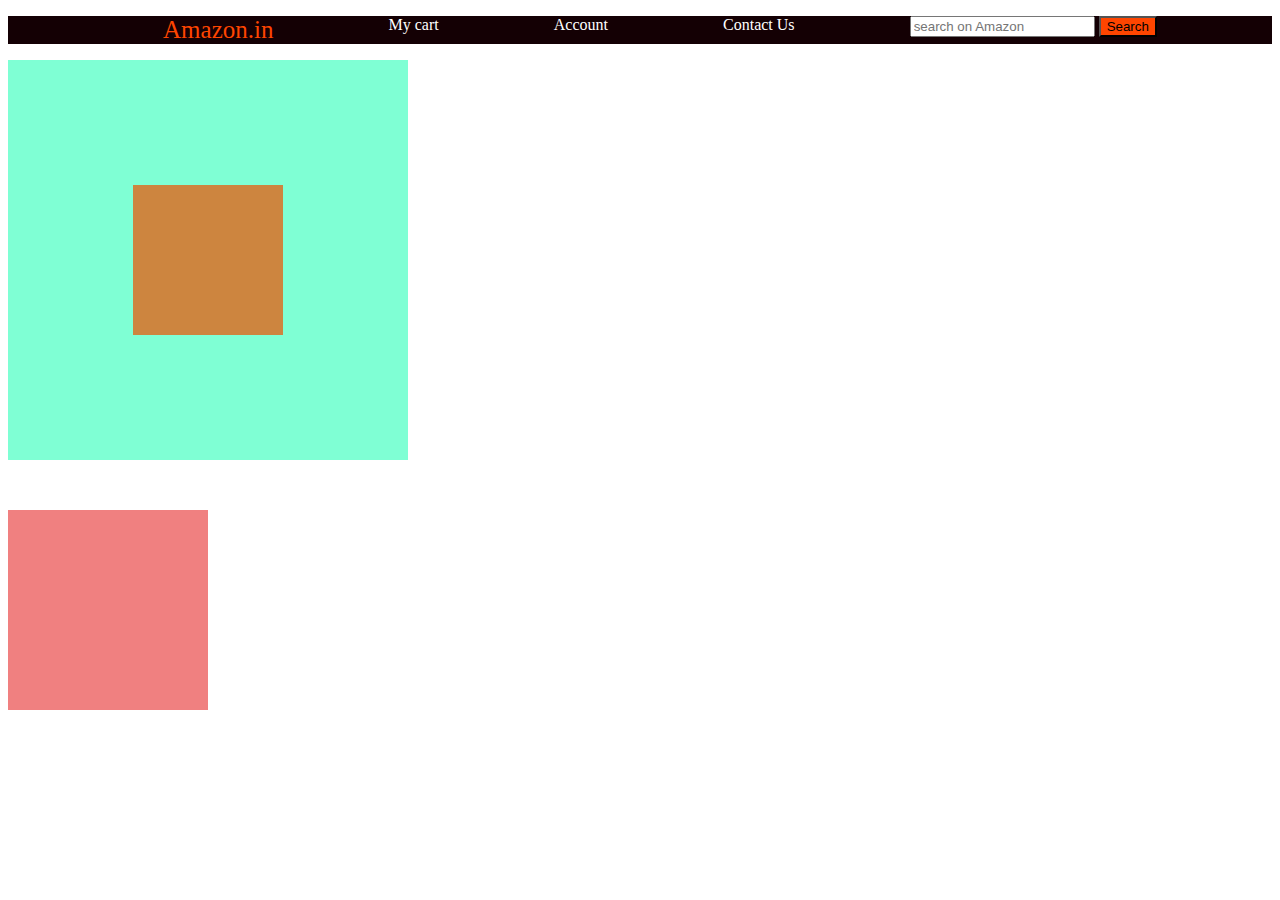
<file: set6.html>
<!DOCTYPE html>
<html lang="en">
<head>
    <meta charset="UTF-8">
    <meta name="viewport" content="width=device-width, initial-scale=1.0">
    <title>Set6</title>
    <link rel="stylesheet" href="set6.css">
</head>
<body>
    <div id="container">
        <ul>
        <li><a id="logo" href="">Amazon.in</a></li>
        <li><a href="">My cart</a></li>
        <li><a href="">Account</a></li>
        <li><a href="">Contact Us</a></li>
        <li><input type="text" placeholder="search on Amazon"> <button id="button">Search </button></li>
        
    </ul> 
    </div>
    <div class="parent">
        <div class="child"></div>
    </div>
   <div class="color"></div>
</body>
</html>
</file>
<file: style.css>
* {
    color: black;
}

#p1{
    color: rgb(133, 12, 142);
    
}
#p2{
    color:black;
    background-color:aqua;
}

button {
    color: darkblue;
    background-color: rgb(255, 247, 161)
}

body {
    background-color: rgb(255, 243, 176);
}

h4 {
    color: #ff00ff;
}
.c1{
    color:rgb(34, 12, 239);
}
</file>
<file: style2.css>
#box{
    color:gold;
    background-color:blue;
    
}

.heading{
    color:red;

}
/* h1,h2,h3{
    color:rgb(255, 0, 0);
    text-decoration: black underline;
} */
/* button{
    color:green;
} */
.text{
    h1{
        text-decoration: red dotted underline;
        text-align: center;
        color:rgb(2, 1, 2);
        background-color:aqua;
    }
    p{ 
        text-align: center;
       background-color:lightgrey;
    }
    
}
a{
    text-decoration: none;
}
    #h1{
        font-weight: 100;
    }
    #h2{
        font-weight: 300;
    }
    #h3{
        font-weight: bolder;
    }
    #h4{
        font-weight: 900;
    }
    #one{
        font-family:Roboto;
    }
    #two{
        font-family: segoe UI;
        font-size: 30px;
    }
#three{
    font-family: cursive;
    font-size:20px ;
    line-height: 40px;
    text-transform: capitalize;
}
#four{
    text-align: center;
    text-transform: uppercase;
    font-size: 20px;
    font-family: arial;
    line-height: 30px;
color:rgb(255, 57, 57);
background-color: aqua;


}
</file>
<file: level3.css>
* {
    margin: 0;
    padding: 0;
}

#box {
    height: 200px;
    width: 300px;
    background-color: aqua;
    font-size: 20px;
    margin-bottom: 20px;
}

#box2 {
    height: 30%;
    width: 40%;
    margin-left: 20%;
    font-size: 1.5em;
    background-color: black;
    color: white;
    width: 2em;
}

/* #newbox1{
    position: static;
background-color: pink;
height: 100px;
width: 100px;
display: inline-block;
}
#newbox2{
    background-color:red ;
    height: 100px;
    width: 100px;
    display: inline-block;
}
#newbox3{
    background-color:green ;
    height: 100px;
    width: 100px;
    display: inline-block;
}
#newbox4{
    background-color:aqua ;
    height: 100px;
    width: 100px;
    display: inline-block;
} */
#newboxes {

    border: 2px, solid black;
    background-color: rgb(204, 204, 204);
    height: 100vh;
    width: 100vw;
    display: flex;
    /* justify-content: center;
    align-items: center;  */
    /* display: inline-block; */
}

.child {

    border: 2px solid blue;
    width: 100px;
    height: 100px;

}


#newbox1 {
    background-color: lightgreen;
    position: static;
    background-image: url(image.jpg.jpg);
    background-repeat: no-repeat;
    background-size: cover;

}

#newbox2 {
    background-color: blueviolet;
    position: relative;
    top: 20px;
    left: 20px;
}

#newbox3 {
    position: absolute;
    background-color: yellow;
    top: 10px;
    right: 50px;


}

#newbox4 {
    position: fixed;
    bottom: 0;
    width: 100vw;
    background-color: lightblue;
}

#newbox5 {
    
}
</file>
<file: level4.css>
body {
    text-align: center;
}

div {
    height: 100px;
    width: 200px;
    border: 2px, solid black;
    display: inline-block;

}

#container {
    width: 800px;
    height: 200px;
    display: flex;
    /* flex-direction: row;
    flex-direction: row-reverse;
    flex-direction: column;
    flex-direction: column-reverse; */
    justify-content: center;
    /* justify-content: flex-end;
    justify-content: space-around;
    justify-content: space-between; */
}
#box1 {
    background-color: lightgreen;
    flex-shrink: 0;
}

#box2 {
    background-color: rgb(98, 158, 255);
    flex-shrink: 2;
    height: 200px;
}

#box3 {
    background-color: rgb(252, 151, 88);
}

#box4 {
    background-color: rgb(245, 92, 127);
}

#box5 {
    background-color: rgb(225, 255, 105);
}
</file>
<file: navbar.css>
* {
    margin: 0;
    padding: 0;
   }

#container {
   
    background-color: black;
    height: 60px;
}

#logo {
    font-size: 25px;
    color: orangered;

}

#button {
    background-color: orangered;
}

a {
    color: white;
    margin-right: 200px;
    text-decoration: none;
}

#box {
    height: 100px;
    width: 100px;
color:rgba(0,0,236,0.8);
    background-color:rgba(255,56,28,0.3);
    display: inline-block;
    margin: 25px;
    padding: 25px;
}
#box2{
    height: 100px;
    width: 100px;
    background-color: rgba(0,255,0,0.5);
    display: inline-block;
    margin: 25px;
    padding: 25px;
}
#box3{
    height: 100px;
    width: 100px;
    background-color: rgba(0,255,0,0.75);
    display: inline-block;
    margin: 25px;
    padding: 25px;
}

#box4{
    height: 100px;
    width: 100px;
    background-color: rgba(0,255,0,1);
    display: inline-block;
    margin: 25px;
    padding: 25px;
}
</file>
<file: set2style.css>
/* *{
    font-family: 'Roboto';
} */
body {
    background-color: lightgray;
}

h1 { margin-left: 600px;
    background-color: grey;
    color:white;
    height:80px;
    width:300px;
    
    text-align: center;
    text-transform: uppercase;
}

#outer {
    font-size: 25px;

}

#inner {

    font-size: 10px;
}

#p1 {
    padding-top: 15px;
    margin: 40px;
    height: 80px;
    background-color: aqua;
    text-align: center;
    /* border-width: 4px;
    border-style: dashed;
    border-color: black; */
    border: 10px, solid, yellow;
    border-radius: 10px;
}

#p2 {

    padding: 15px;
    height: 80px;
    background-color: rgb(154, 154, 242);
    text-align: center;
    border-width: 4px;
    border-style: solid;
    border-color: rgb(215, 22, 22);
    border-radius: 10px;
}
</file>
<file: set3style.css>
*{
    margin: 0;
    padding: 0;
    color: white;
    
}
h1{
    height: 100px;
    width: 300px;
    color: black;
    background-color: aqua;
    border-radius: 10px;
    margin-left: 600px;
    padding-top: 30px;

}
#div{
    height: 100px;
    width: 100px;
    border-radius: 50%;
    background-color: green;


}
div{
    height: 60px;
    background-color: #0f1111;
}
#logo{
    color: #f08804;
    font-size: 25px;
    
    
}
button{
    background-color: #f08804;
   
}
a{ 
    margin-right: 200px;
    text-decoration: none;
}
</file>
<file: set4.css>
*{
    margin:0;
    padding:0;
}
#container{
    background-color: black;
    height: 60px;
}
#logo{
    color:orangered;
    font-size: 25px;
}
#button {
    background-color: orangered;
}

a {
    margin-right: 200px;
    text-decoration: none;
    color:white;
}
.contentbox{
    border: 4px,solid,black;
    height:100px;
    width:100px;
    background-color: aqua;
    margin: 20px;
    padding: 20px;
    display:inline-block;
}
footer{
    background-color: black;
    color:white;
    text-align: center;
}
#contentArea{
    height:650px;
}
</file>
<file: set5.css>
#parent{
    height: 400px;
    width: 300px;
    background-image: url(image.jpg.jpg);
    background-size: cover;
    position: fixed;
    right:1%;
    top:10%
    
}
</file>
<file: set6.css>
/* * {
    margin: 0;
    padding: 0;
} */

/* #container{
    background-color: black;
    height: 70px;
} */

ul {
    list-style-type: none;
    display: flex;
    justify-content: space-evenly;
    background-color: rgb(20, 0, 4);
}



#logo {
    font-size: 25px;
    color: orangered;

}

#button {
    background-color: orangered;

}

a {
    color: white;
    text-decoration: none;
}

.parent {
    height: 400px;
    width: 400px;
    background-color: aquamarine;
    justify-content: center;
    display: flex;
    align-items: center;

}

.child {
    height: 150px;
    width: 150px;
    background-color: peru;
}

@media(width:600px) {
    .parent {

        background-color: blue;
    }

    .child {
        background-color: rgb(67, 189, 15);
    }

}
@media(max-width:600px) {
    .parent {

        background-color: rgb(241, 7, 31);
    }

    .child {
        background-color: yellow;
    }

}

@media(min-width:200px) and (max-width:300px) {
    .parent {

        background-color: rgb(174, 69, 249);
    }

    .child {
        background-color: rgb(93, 97, 80);
    }
}
.color {
    height: 200px;
    width: 200px;
    background-color: lightcoral;
    position: relative;
    top: 50px;
}

@media(width:700px) {
    .color {
        background-color: rgb(9, 255, 58);
    }
}

@media(max-width:600px) {
    .color {
        background-color: blue;
    }
}

@media (min-width:200px) and (max-width:300px) {
    .color {
        background-color: yellow;
    }
}
</file>
